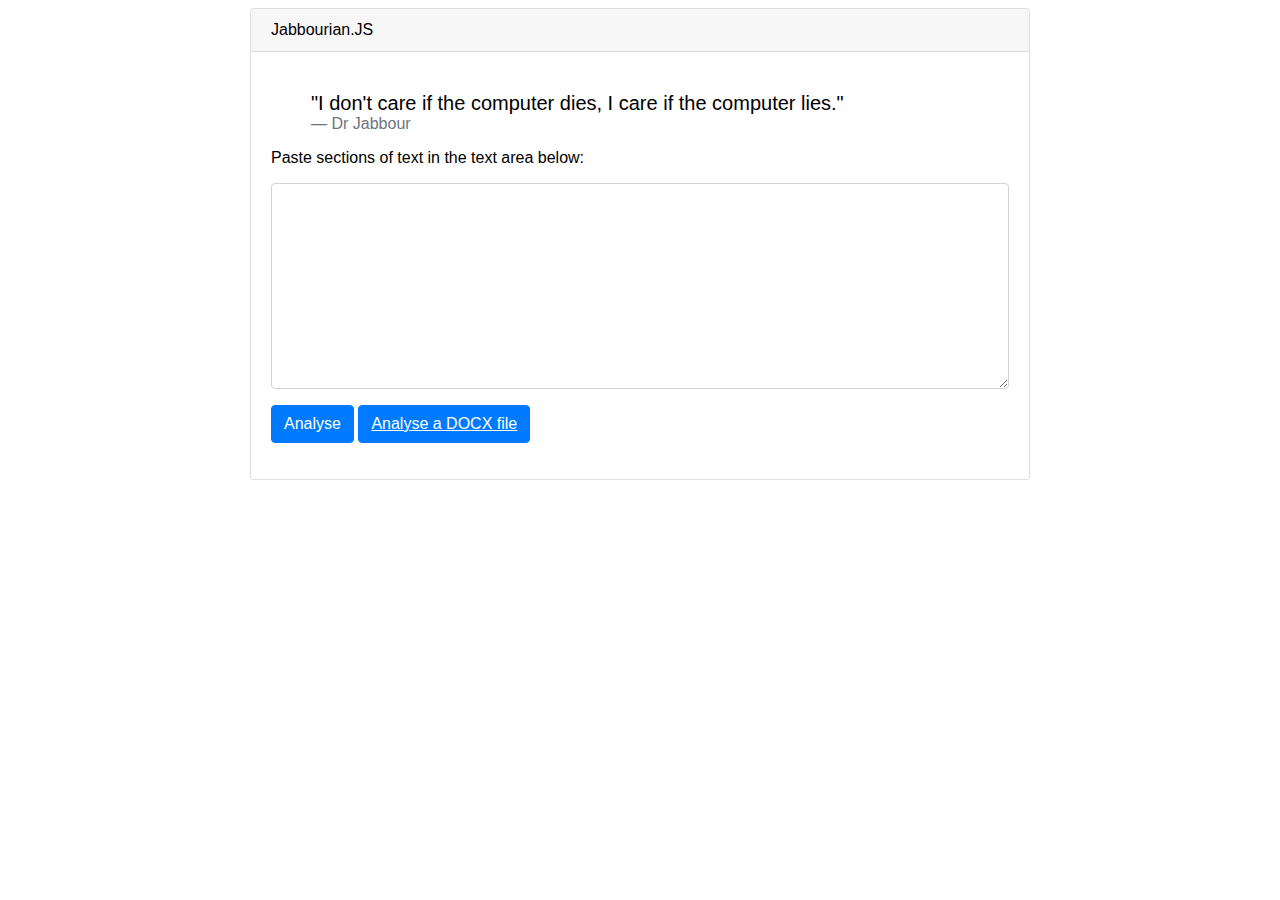
<file: index.html>
<html>
  <head>
    <title>Jabbourian.JS</title>
    <link rel="stylesheet" href="css/app.css"/>
  </head>
  <body>
    <div class="container" id="start">
      <div class="row justify-content-center">
        <div class="col-md-8">
          <div class="card">
            <div class="card-header">Jabbourian.JS</div>                        
            <div class="card-body">
              <blockquote class="blockquote">
                <p class="mb-0">"I don't care if the computer dies, I care if the computer lies."</p>  
                <footer class="blockquote-footer">Dr Jabbour</footer>
              </blockquote>
              <p>Paste sections of text in the text area below:</p>
              <textarea id="essay" class="form-control" rows="8"></textarea>
              <p><button class="btn btn-primary" onclick="checkText(document.getElementById('essay').value)">Analyse</button> <a href="docx-analyser/index.html" class="btn btn-primary">Analyse a DOCX file</a></p>
            </div>
          </div>
        </div>
      </div>
    </div>
    <div class="container" style="display: none;" id="end">
        <div class="row justify-content-center">
          <div class="col-md-8">
            <div class="card">
              <div class="card-header">Jabbourian.JS Result </div>                        
              <div class="card-body">
                <div class="text-center" style="margin-bottom: 10px;">
                  <button class="btn btn-outline-info" onclick="window.location.reload(false); ">Check Another Section</button> <button class="btn btn-outline-warning" id="score"></button>
                </div>
                <div id="result" spellcheck="true" contenteditable="true">Checking your work...</div>
              </div>
            </div>
          </div>
        </div>
    </div>
    <div class= "alert alert-danger" id="violation" style="position: fixed; margin-left: 20px; top:20px; right:20px; display: none;">Hello</div>
    <script src="js/jabbourian.js"></script>
  </body>
</html>
</file>
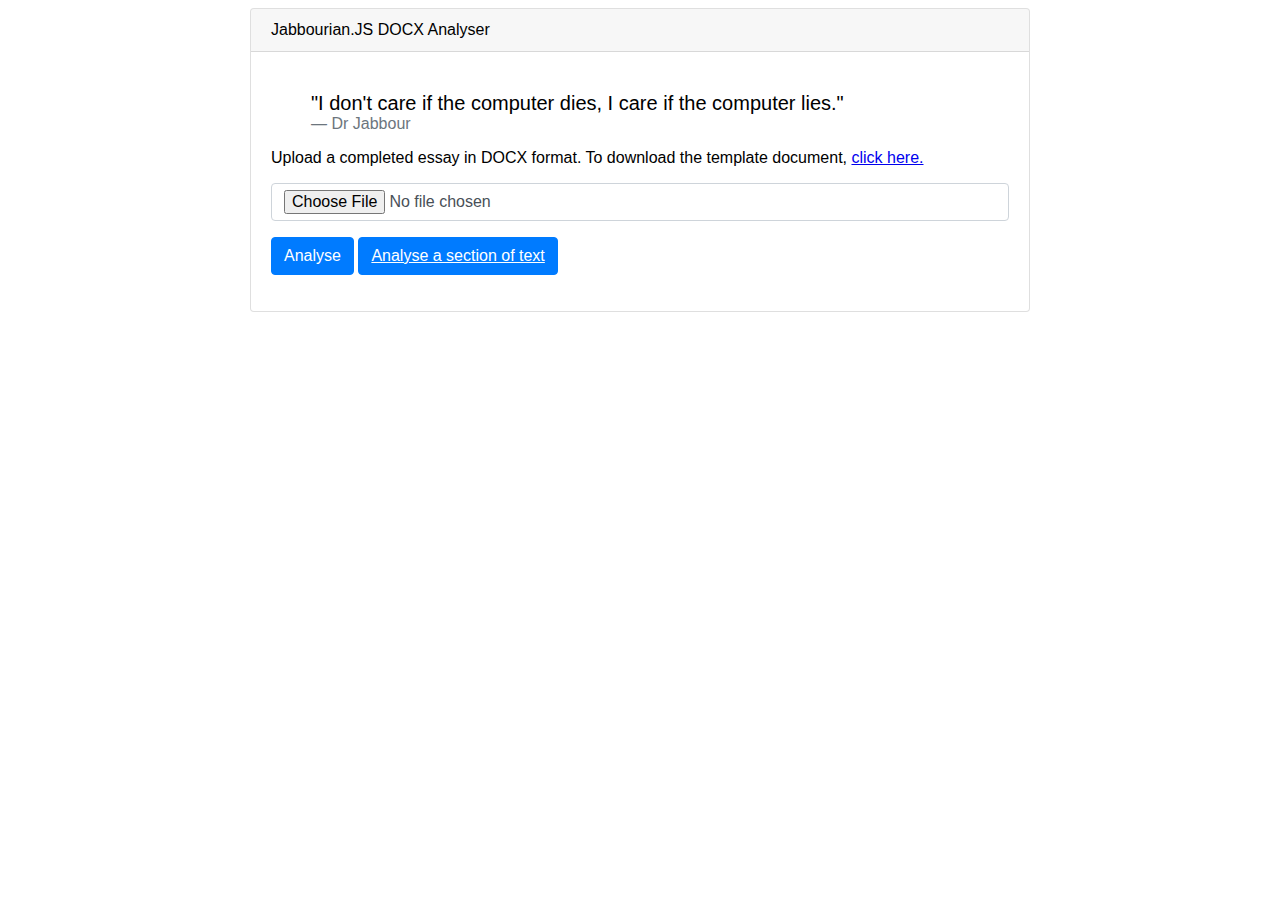
<file: docx-analyser/index.html>
<html>
  <head>
    <title>Jabbourian.JS</title>
    <link rel="stylesheet" href="../css/app.css"/>
  </head>
  <body>
    <div class="container" id="start">
      <div class="row justify-content-center">
        <div class="col-md-8">
          <div class="card">
            <div class="card-header">Jabbourian.JS DOCX Analyser</div>                        
            <div class="card-body">
              <blockquote class="blockquote">
                <p class="mb-0">"I don't care if the computer dies, I care if the computer lies."</p>  
                <footer class="blockquote-footer">Dr Jabbour</footer>
              </blockquote>
              <p>Upload a completed essay in DOCX format. To download the template document, <a href="assets/WEEKn-SURNAME-FIRSTNAME.docx">click here.</a></p>
              <input type="file" id="essay" class="form-control"/>
              <p><button class="btn btn-primary" onclick="checkDOCX(document.getElementById('essay').files[0])">Analyse</button> <a href="../index.html" class="btn btn-primary">Analyse a section of text</a></p>
            </div>
          </div>
        </div>
      </div>
    </div>
    <div class="container" style="display: none;" id="end">
        <div class="row justify-content-center">
          <div class="col-md-8">
            <div class="card">
              <div class="card-header">Jabbourian.JS Result </div>                        
              <div class="card-body">
                <div class="text-center" style="margin-bottom: 10px;">
                  <button class="btn btn-outline-info" onclick="window.location.reload(false); ">Check Another Document</button> <button class="btn btn-outline-warning" id="score"></button>
                </div>
                <div id ="structureBox"></div>
                <div id="result" spellcheck="true" contenteditable="true">Checking your work...</div>
              </div>
            </div>
          </div>
        </div>
    </div>
    <div class= "alert alert-danger" id="violation" style="position: fixed; top:20px; right:20px; margin-left:20px; display: none;">Hello</div>
    <script src="../js/mammoth.js"></script><script src="../js/jabbourian.js"></script>
  </body>
</html>
</file>
<file: css/app.css>
/*
We only import the modules we need, saving size within app.css, keeping traffic light
*/
.card {
  position: relative;
  display: flex;
  flex-direction: column;
  min-width: 0;
  word-wrap: break-word;
  background-color: #fff;
  background-clip: border-box;
  border: 1px solid rgba(0, 0, 0, 0.125);
  border-radius: 0.25rem; }
  .card > hr {
    margin-right: 0;
    margin-left: 0; }
  .card > .list-group {
    border-top: inherit;
    border-bottom: inherit; }
    .card > .list-group:first-child {
      border-top-width: 0;
      border-top-left-radius: calc(0.25rem - 1px);
      border-top-right-radius: calc(0.25rem - 1px); }
    .card > .list-group:last-child {
      border-bottom-width: 0;
      border-bottom-right-radius: calc(0.25rem - 1px);
      border-bottom-left-radius: calc(0.25rem - 1px); }

.card-body {
  flex: 1 1 auto;
  min-height: 1px;
  padding: 1.25rem; }

.card-title {
  margin-bottom: 0.75rem; }

.card-subtitle {
  margin-top: -0.375rem;
  margin-bottom: 0; }

.card-text:last-child {
  margin-bottom: 0; }

.card-link:hover {
  text-decoration: none; }

.card-link + .card-link {
  margin-left: 1.25rem; }

.card-header {
  padding: 0.75rem 1.25rem;
  margin-bottom: 0;
  background-color: rgba(0, 0, 0, 0.03);
  border-bottom: 1px solid rgba(0, 0, 0, 0.125); }
  .card-header:first-child {
    border-radius: calc(0.25rem - 1px) calc(0.25rem - 1px) 0 0; }
  .card-header + .list-group .list-group-item:first-child {
    border-top: 0; }

.card-footer {
  padding: 0.75rem 1.25rem;
  background-color: rgba(0, 0, 0, 0.03);
  border-top: 1px solid rgba(0, 0, 0, 0.125); }
  .card-footer:last-child {
    border-radius: 0 0 calc(0.25rem - 1px) calc(0.25rem - 1px); }

.card-header-tabs {
  margin-right: -0.625rem;
  margin-bottom: -0.75rem;
  margin-left: -0.625rem;
  border-bottom: 0; }

.card-header-pills {
  margin-right: -0.625rem;
  margin-left: -0.625rem; }

.card-img-overlay {
  position: absolute;
  top: 0;
  right: 0;
  bottom: 0;
  left: 0;
  padding: 1.25rem; }

.card-img,
.card-img-top,
.card-img-bottom {
  flex-shrink: 0;
  width: 100%; }

.card-img,
.card-img-top {
  border-top-left-radius: calc(0.25rem - 1px);
  border-top-right-radius: calc(0.25rem - 1px); }

.card-img,
.card-img-bottom {
  border-bottom-right-radius: calc(0.25rem - 1px);
  border-bottom-left-radius: calc(0.25rem - 1px); }

.card-deck .card {
  margin-bottom: 15px; }

@media (min-width: 576px) {
  .card-deck {
    display: flex;
    flex-flow: row wrap;
    margin-right: -15px;
    margin-left: -15px; }
    .card-deck .card {
      flex: 1 0 0%;
      margin-right: 15px;
      margin-bottom: 0;
      margin-left: 15px; } }

.card-group > .card {
  margin-bottom: 15px; }

@media (min-width: 576px) {
  .card-group {
    display: flex;
    flex-flow: row wrap; }
    .card-group > .card {
      flex: 1 0 0%;
      margin-bottom: 0; }
      .card-group > .card + .card {
        margin-left: 0;
        border-left: 0; }
      .card-group > .card:not(:last-child) {
        border-top-right-radius: 0;
        border-bottom-right-radius: 0; }
        .card-group > .card:not(:last-child) .card-img-top,
        .card-group > .card:not(:last-child) .card-header {
          border-top-right-radius: 0; }
        .card-group > .card:not(:last-child) .card-img-bottom,
        .card-group > .card:not(:last-child) .card-footer {
          border-bottom-right-radius: 0; }
      .card-group > .card:not(:first-child) {
        border-top-left-radius: 0;
        border-bottom-left-radius: 0; }
        .card-group > .card:not(:first-child) .card-img-top,
        .card-group > .card:not(:first-child) .card-header {
          border-top-left-radius: 0; }
        .card-group > .card:not(:first-child) .card-img-bottom,
        .card-group > .card:not(:first-child) .card-footer {
          border-bottom-left-radius: 0; } }

.card-columns .card {
  margin-bottom: 0.75rem; }

@media (min-width: 576px) {
  .card-columns {
    column-count: 3;
    column-gap: 1.25rem;
    orphans: 1;
    widows: 1; }
    .card-columns .card {
      display: inline-block;
      width: 100%; } }

.accordion > .card {
  overflow: hidden; }
  .accordion > .card:not(:last-of-type) {
    border-bottom: 0;
    border-bottom-right-radius: 0;
    border-bottom-left-radius: 0; }
  .accordion > .card:not(:first-of-type) {
    border-top-left-radius: 0;
    border-top-right-radius: 0; }
  .accordion > .card > .card-header {
    border-radius: 0;
    margin-bottom: -1px; }

.container {
  width: 100%;
  padding-right: 15px;
  padding-left: 15px;
  margin-right: auto;
  margin-left: auto; }
  @media (min-width: 576px) {
    .container {
      max-width: 540px; } }
  @media (min-width: 768px) {
    .container {
      max-width: 720px; } }
  @media (min-width: 992px) {
    .container {
      max-width: 960px; } }
  @media (min-width: 1200px) {
    .container {
      max-width: 1140px; } }

.container-fluid, .container-sm, .container-md, .container-lg, .container-xl {
  width: 100%;
  padding-right: 15px;
  padding-left: 15px;
  margin-right: auto;
  margin-left: auto; }

@media (min-width: 576px) {
  .container, .container-sm {
    max-width: 540px; } }

@media (min-width: 768px) {
  .container, .container-sm, .container-md {
    max-width: 720px; } }

@media (min-width: 992px) {
  .container, .container-sm, .container-md, .container-lg {
    max-width: 960px; } }

@media (min-width: 1200px) {
  .container, .container-sm, .container-md, .container-lg, .container-xl {
    max-width: 1140px; } }

.row {
  display: flex;
  flex-wrap: wrap;
  margin-right: -15px;
  margin-left: -15px; }

.no-gutters {
  margin-right: 0;
  margin-left: 0; }
  .no-gutters > .col,
  .no-gutters > [class*="col-"] {
    padding-right: 0;
    padding-left: 0; }

.col-1, .col-2, .col-3, .col-4, .col-5, .col-6, .col-7, .col-8, .col-9, .col-10, .col-11, .col-12, .col,
.col-auto, .col-sm-1, .col-sm-2, .col-sm-3, .col-sm-4, .col-sm-5, .col-sm-6, .col-sm-7, .col-sm-8, .col-sm-9, .col-sm-10, .col-sm-11, .col-sm-12, .col-sm,
.col-sm-auto, .col-md-1, .col-md-2, .col-md-3, .col-md-4, .col-md-5, .col-md-6, .col-md-7, .col-md-8, .col-md-9, .col-md-10, .col-md-11, .col-md-12, .col-md,
.col-md-auto, .col-lg-1, .col-lg-2, .col-lg-3, .col-lg-4, .col-lg-5, .col-lg-6, .col-lg-7, .col-lg-8, .col-lg-9, .col-lg-10, .col-lg-11, .col-lg-12, .col-lg,
.col-lg-auto, .col-xl-1, .col-xl-2, .col-xl-3, .col-xl-4, .col-xl-5, .col-xl-6, .col-xl-7, .col-xl-8, .col-xl-9, .col-xl-10, .col-xl-11, .col-xl-12, .col-xl,
.col-xl-auto {
  position: relative;
  width: 100%;
  padding-right: 15px;
  padding-left: 15px; }

.col {
  flex-basis: 0;
  flex-grow: 1;
  min-width: 0;
  max-width: 100%; }

.row-cols-1 > * {
  flex: 0 0 100%;
  max-width: 100%; }

.row-cols-2 > * {
  flex: 0 0 50%;
  max-width: 50%; }

.row-cols-3 > * {
  flex: 0 0 33.33333%;
  max-width: 33.33333%; }

.row-cols-4 > * {
  flex: 0 0 25%;
  max-width: 25%; }

.row-cols-5 > * {
  flex: 0 0 20%;
  max-width: 20%; }

.row-cols-6 > * {
  flex: 0 0 16.66667%;
  max-width: 16.66667%; }

.col-auto {
  flex: 0 0 auto;
  width: auto;
  max-width: 100%; }

.col-1 {
  flex: 0 0 8.33333%;
  max-width: 8.33333%; }

.col-2 {
  flex: 0 0 16.66667%;
  max-width: 16.66667%; }

.col-3 {
  flex: 0 0 25%;
  max-width: 25%; }

.col-4 {
  flex: 0 0 33.33333%;
  max-width: 33.33333%; }

.col-5 {
  flex: 0 0 41.66667%;
  max-width: 41.66667%; }

.col-6 {
  flex: 0 0 50%;
  max-width: 50%; }

.col-7 {
  flex: 0 0 58.33333%;
  max-width: 58.33333%; }

.col-8 {
  flex: 0 0 66.66667%;
  max-width: 66.66667%; }

.col-9 {
  flex: 0 0 75%;
  max-width: 75%; }

.col-10 {
  flex: 0 0 83.33333%;
  max-width: 83.33333%; }

.col-11 {
  flex: 0 0 91.66667%;
  max-width: 91.66667%; }

.col-12 {
  flex: 0 0 100%;
  max-width: 100%; }

.order-first {
  order: -1; }

.order-last {
  order: 13; }

.order-0 {
  order: 0; }

.order-1 {
  order: 1; }

.order-2 {
  order: 2; }

.order-3 {
  order: 3; }

.order-4 {
  order: 4; }

.order-5 {
  order: 5; }

.order-6 {
  order: 6; }

.order-7 {
  order: 7; }

.order-8 {
  order: 8; }

.order-9 {
  order: 9; }

.order-10 {
  order: 10; }

.order-11 {
  order: 11; }

.order-12 {
  order: 12; }

.offset-1 {
  margin-left: 8.33333%; }

.offset-2 {
  margin-left: 16.66667%; }

.offset-3 {
  margin-left: 25%; }

.offset-4 {
  margin-left: 33.33333%; }

.offset-5 {
  margin-left: 41.66667%; }

.offset-6 {
  margin-left: 50%; }

.offset-7 {
  margin-left: 58.33333%; }

.offset-8 {
  margin-left: 66.66667%; }

.offset-9 {
  margin-left: 75%; }

.offset-10 {
  margin-left: 83.33333%; }

.offset-11 {
  margin-left: 91.66667%; }

@media (min-width: 576px) {
  .col-sm {
    flex-basis: 0;
    flex-grow: 1;
    min-width: 0;
    max-width: 100%; }
  .row-cols-sm-1 > * {
    flex: 0 0 100%;
    max-width: 100%; }
  .row-cols-sm-2 > * {
    flex: 0 0 50%;
    max-width: 50%; }
  .row-cols-sm-3 > * {
    flex: 0 0 33.33333%;
    max-width: 33.33333%; }
  .row-cols-sm-4 > * {
    flex: 0 0 25%;
    max-width: 25%; }
  .row-cols-sm-5 > * {
    flex: 0 0 20%;
    max-width: 20%; }
  .row-cols-sm-6 > * {
    flex: 0 0 16.66667%;
    max-width: 16.66667%; }
  .col-sm-auto {
    flex: 0 0 auto;
    width: auto;
    max-width: 100%; }
  .col-sm-1 {
    flex: 0 0 8.33333%;
    max-width: 8.33333%; }
  .col-sm-2 {
    flex: 0 0 16.66667%;
    max-width: 16.66667%; }
  .col-sm-3 {
    flex: 0 0 25%;
    max-width: 25%; }
  .col-sm-4 {
    flex: 0 0 33.33333%;
    max-width: 33.33333%; }
  .col-sm-5 {
    flex: 0 0 41.66667%;
    max-width: 41.66667%; }
  .col-sm-6 {
    flex: 0 0 50%;
    max-width: 50%; }
  .col-sm-7 {
    flex: 0 0 58.33333%;
    max-width: 58.33333%; }
  .col-sm-8 {
    flex: 0 0 66.66667%;
    max-width: 66.66667%; }
  .col-sm-9 {
    flex: 0 0 75%;
    max-width: 75%; }
  .col-sm-10 {
    flex: 0 0 83.33333%;
    max-width: 83.33333%; }
  .col-sm-11 {
    flex: 0 0 91.66667%;
    max-width: 91.66667%; }
  .col-sm-12 {
    flex: 0 0 100%;
    max-width: 100%; }
  .order-sm-first {
    order: -1; }
  .order-sm-last {
    order: 13; }
  .order-sm-0 {
    order: 0; }
  .order-sm-1 {
    order: 1; }
  .order-sm-2 {
    order: 2; }
  .order-sm-3 {
    order: 3; }
  .order-sm-4 {
    order: 4; }
  .order-sm-5 {
    order: 5; }
  .order-sm-6 {
    order: 6; }
  .order-sm-7 {
    order: 7; }
  .order-sm-8 {
    order: 8; }
  .order-sm-9 {
    order: 9; }
  .order-sm-10 {
    order: 10; }
  .order-sm-11 {
    order: 11; }
  .order-sm-12 {
    order: 12; }
  .offset-sm-0 {
    margin-left: 0; }
  .offset-sm-1 {
    margin-left: 8.33333%; }
  .offset-sm-2 {
    margin-left: 16.66667%; }
  .offset-sm-3 {
    margin-left: 25%; }
  .offset-sm-4 {
    margin-left: 33.33333%; }
  .offset-sm-5 {
    margin-left: 41.66667%; }
  .offset-sm-6 {
    margin-left: 50%; }
  .offset-sm-7 {
    margin-left: 58.33333%; }
  .offset-sm-8 {
    margin-left: 66.66667%; }
  .offset-sm-9 {
    margin-left: 75%; }
  .offset-sm-10 {
    margin-left: 83.33333%; }
  .offset-sm-11 {
    margin-left: 91.66667%; } }

@media (min-width: 768px) {
  .col-md {
    flex-basis: 0;
    flex-grow: 1;
    min-width: 0;
    max-width: 100%; }
  .row-cols-md-1 > * {
    flex: 0 0 100%;
    max-width: 100%; }
  .row-cols-md-2 > * {
    flex: 0 0 50%;
    max-width: 50%; }
  .row-cols-md-3 > * {
    flex: 0 0 33.33333%;
    max-width: 33.33333%; }
  .row-cols-md-4 > * {
    flex: 0 0 25%;
    max-width: 25%; }
  .row-cols-md-5 > * {
    flex: 0 0 20%;
    max-width: 20%; }
  .row-cols-md-6 > * {
    flex: 0 0 16.66667%;
    max-width: 16.66667%; }
  .col-md-auto {
    flex: 0 0 auto;
    width: auto;
    max-width: 100%; }
  .col-md-1 {
    flex: 0 0 8.33333%;
    max-width: 8.33333%; }
  .col-md-2 {
    flex: 0 0 16.66667%;
    max-width: 16.66667%; }
  .col-md-3 {
    flex: 0 0 25%;
    max-width: 25%; }
  .col-md-4 {
    flex: 0 0 33.33333%;
    max-width: 33.33333%; }
  .col-md-5 {
    flex: 0 0 41.66667%;
    max-width: 41.66667%; }
  .col-md-6 {
    flex: 0 0 50%;
    max-width: 50%; }
  .col-md-7 {
    flex: 0 0 58.33333%;
    max-width: 58.33333%; }
  .col-md-8 {
    flex: 0 0 66.66667%;
    max-width: 66.66667%; }
  .col-md-9 {
    flex: 0 0 75%;
    max-width: 75%; }
  .col-md-10 {
    flex: 0 0 83.33333%;
    max-width: 83.33333%; }
  .col-md-11 {
    flex: 0 0 91.66667%;
    max-width: 91.66667%; }
  .col-md-12 {
    flex: 0 0 100%;
    max-width: 100%; }
  .order-md-first {
    order: -1; }
  .order-md-last {
    order: 13; }
  .order-md-0 {
    order: 0; }
  .order-md-1 {
    order: 1; }
  .order-md-2 {
    order: 2; }
  .order-md-3 {
    order: 3; }
  .order-md-4 {
    order: 4; }
  .order-md-5 {
    order: 5; }
  .order-md-6 {
    order: 6; }
  .order-md-7 {
    order: 7; }
  .order-md-8 {
    order: 8; }
  .order-md-9 {
    order: 9; }
  .order-md-10 {
    order: 10; }
  .order-md-11 {
    order: 11; }
  .order-md-12 {
    order: 12; }
  .offset-md-0 {
    margin-left: 0; }
  .offset-md-1 {
    margin-left: 8.33333%; }
  .offset-md-2 {
    margin-left: 16.66667%; }
  .offset-md-3 {
    margin-left: 25%; }
  .offset-md-4 {
    margin-left: 33.33333%; }
  .offset-md-5 {
    margin-left: 41.66667%; }
  .offset-md-6 {
    margin-left: 50%; }
  .offset-md-7 {
    margin-left: 58.33333%; }
  .offset-md-8 {
    margin-left: 66.66667%; }
  .offset-md-9 {
    margin-left: 75%; }
  .offset-md-10 {
    margin-left: 83.33333%; }
  .offset-md-11 {
    margin-left: 91.66667%; } }

@media (min-width: 992px) {
  .col-lg {
    flex-basis: 0;
    flex-grow: 1;
    min-width: 0;
    max-width: 100%; }
  .row-cols-lg-1 > * {
    flex: 0 0 100%;
    max-width: 100%; }
  .row-cols-lg-2 > * {
    flex: 0 0 50%;
    max-width: 50%; }
  .row-cols-lg-3 > * {
    flex: 0 0 33.33333%;
    max-width: 33.33333%; }
  .row-cols-lg-4 > * {
    flex: 0 0 25%;
    max-width: 25%; }
  .row-cols-lg-5 > * {
    flex: 0 0 20%;
    max-width: 20%; }
  .row-cols-lg-6 > * {
    flex: 0 0 16.66667%;
    max-width: 16.66667%; }
  .col-lg-auto {
    flex: 0 0 auto;
    width: auto;
    max-width: 100%; }
  .col-lg-1 {
    flex: 0 0 8.33333%;
    max-width: 8.33333%; }
  .col-lg-2 {
    flex: 0 0 16.66667%;
    max-width: 16.66667%; }
  .col-lg-3 {
    flex: 0 0 25%;
    max-width: 25%; }
  .col-lg-4 {
    flex: 0 0 33.33333%;
    max-width: 33.33333%; }
  .col-lg-5 {
    flex: 0 0 41.66667%;
    max-width: 41.66667%; }
  .col-lg-6 {
    flex: 0 0 50%;
    max-width: 50%; }
  .col-lg-7 {
    flex: 0 0 58.33333%;
    max-width: 58.33333%; }
  .col-lg-8 {
    flex: 0 0 66.66667%;
    max-width: 66.66667%; }
  .col-lg-9 {
    flex: 0 0 75%;
    max-width: 75%; }
  .col-lg-10 {
    flex: 0 0 83.33333%;
    max-width: 83.33333%; }
  .col-lg-11 {
    flex: 0 0 91.66667%;
    max-width: 91.66667%; }
  .col-lg-12 {
    flex: 0 0 100%;
    max-width: 100%; }
  .order-lg-first {
    order: -1; }
  .order-lg-last {
    order: 13; }
  .order-lg-0 {
    order: 0; }
  .order-lg-1 {
    order: 1; }
  .order-lg-2 {
    order: 2; }
  .order-lg-3 {
    order: 3; }
  .order-lg-4 {
    order: 4; }
  .order-lg-5 {
    order: 5; }
  .order-lg-6 {
    order: 6; }
  .order-lg-7 {
    order: 7; }
  .order-lg-8 {
    order: 8; }
  .order-lg-9 {
    order: 9; }
  .order-lg-10 {
    order: 10; }
  .order-lg-11 {
    order: 11; }
  .order-lg-12 {
    order: 12; }
  .offset-lg-0 {
    margin-left: 0; }
  .offset-lg-1 {
    margin-left: 8.33333%; }
  .offset-lg-2 {
    margin-left: 16.66667%; }
  .offset-lg-3 {
    margin-left: 25%; }
  .offset-lg-4 {
    margin-left: 33.33333%; }
  .offset-lg-5 {
    margin-left: 41.66667%; }
  .offset-lg-6 {
    margin-left: 50%; }
  .offset-lg-7 {
    margin-left: 58.33333%; }
  .offset-lg-8 {
    margin-left: 66.66667%; }
  .offset-lg-9 {
    margin-left: 75%; }
  .offset-lg-10 {
    margin-left: 83.33333%; }
  .offset-lg-11 {
    margin-left: 91.66667%; } }

@media (min-width: 1200px) {
  .col-xl {
    flex-basis: 0;
    flex-grow: 1;
    min-width: 0;
    max-width: 100%; }
  .row-cols-xl-1 > * {
    flex: 0 0 100%;
    max-width: 100%; }
  .row-cols-xl-2 > * {
    flex: 0 0 50%;
    max-width: 50%; }
  .row-cols-xl-3 > * {
    flex: 0 0 33.33333%;
    max-width: 33.33333%; }
  .row-cols-xl-4 > * {
    flex: 0 0 25%;
    max-width: 25%; }
  .row-cols-xl-5 > * {
    flex: 0 0 20%;
    max-width: 20%; }
  .row-cols-xl-6 > * {
    flex: 0 0 16.66667%;
    max-width: 16.66667%; }
  .col-xl-auto {
    flex: 0 0 auto;
    width: auto;
    max-width: 100%; }
  .col-xl-1 {
    flex: 0 0 8.33333%;
    max-width: 8.33333%; }
  .col-xl-2 {
    flex: 0 0 16.66667%;
    max-width: 16.66667%; }
  .col-xl-3 {
    flex: 0 0 25%;
    max-width: 25%; }
  .col-xl-4 {
    flex: 0 0 33.33333%;
    max-width: 33.33333%; }
  .col-xl-5 {
    flex: 0 0 41.66667%;
    max-width: 41.66667%; }
  .col-xl-6 {
    flex: 0 0 50%;
    max-width: 50%; }
  .col-xl-7 {
    flex: 0 0 58.33333%;
    max-width: 58.33333%; }
  .col-xl-8 {
    flex: 0 0 66.66667%;
    max-width: 66.66667%; }
  .col-xl-9 {
    flex: 0 0 75%;
    max-width: 75%; }
  .col-xl-10 {
    flex: 0 0 83.33333%;
    max-width: 83.33333%; }
  .col-xl-11 {
    flex: 0 0 91.66667%;
    max-width: 91.66667%; }
  .col-xl-12 {
    flex: 0 0 100%;
    max-width: 100%; }
  .order-xl-first {
    order: -1; }
  .order-xl-last {
    order: 13; }
  .order-xl-0 {
    order: 0; }
  .order-xl-1 {
    order: 1; }
  .order-xl-2 {
    order: 2; }
  .order-xl-3 {
    order: 3; }
  .order-xl-4 {
    order: 4; }
  .order-xl-5 {
    order: 5; }
  .order-xl-6 {
    order: 6; }
  .order-xl-7 {
    order: 7; }
  .order-xl-8 {
    order: 8; }
  .order-xl-9 {
    order: 9; }
  .order-xl-10 {
    order: 10; }
  .order-xl-11 {
    order: 11; }
  .order-xl-12 {
    order: 12; }
  .offset-xl-0 {
    margin-left: 0; }
  .offset-xl-1 {
    margin-left: 8.33333%; }
  .offset-xl-2 {
    margin-left: 16.66667%; }
  .offset-xl-3 {
    margin-left: 25%; }
  .offset-xl-4 {
    margin-left: 33.33333%; }
  .offset-xl-5 {
    margin-left: 41.66667%; }
  .offset-xl-6 {
    margin-left: 50%; }
  .offset-xl-7 {
    margin-left: 58.33333%; }
  .offset-xl-8 {
    margin-left: 66.66667%; }
  .offset-xl-9 {
    margin-left: 75%; }
  .offset-xl-10 {
    margin-left: 83.33333%; }
  .offset-xl-11 {
    margin-left: 91.66667%; } }

.btn {
  display: inline-block;
  font-weight: 400;
  color: #212529;
  text-align: center;
  vertical-align: middle;
  user-select: none;
  background-color: transparent;
  border: 1px solid transparent;
  padding: 0.375rem 0.75rem;
  font-size: 1rem;
  line-height: 1.5;
  border-radius: 0.25rem;
  transition: color 0.15s ease-in-out, background-color 0.15s ease-in-out, border-color 0.15s ease-in-out, box-shadow 0.15s ease-in-out; }
  @media (prefers-reduced-motion: reduce) {
    .btn {
      transition: none; } }
  .btn:hover {
    color: #212529;
    text-decoration: none; }
  .btn:focus, .btn.focus {
    outline: 0;
    box-shadow: 0 0 0 0.2rem rgba(0, 123, 255, 0.25); }
  .btn.disabled, .btn:disabled {
    opacity: 0.65; }
  .btn:not(:disabled):not(.disabled) {
    cursor: pointer; }

a.btn.disabled,
fieldset:disabled a.btn {
  pointer-events: none; }

.btn-primary {
  color: #fff;
  background-color: #007bff;
  border-color: #007bff; }
  .btn-primary:hover {
    color: #fff;
    background-color: #0069d9;
    border-color: #0062cc; }
  .btn-primary:focus, .btn-primary.focus {
    color: #fff;
    background-color: #0069d9;
    border-color: #0062cc;
    box-shadow: 0 0 0 0.2rem rgba(38, 143, 255, 0.5); }
  .btn-primary.disabled, .btn-primary:disabled {
    color: #fff;
    background-color: #007bff;
    border-color: #007bff; }
  .btn-primary:not(:disabled):not(.disabled):active, .btn-primary:not(:disabled):not(.disabled).active,
  .show > .btn-primary.dropdown-toggle {
    color: #fff;
    background-color: #0062cc;
    border-color: #005cbf; }
    .btn-primary:not(:disabled):not(.disabled):active:focus, .btn-primary:not(:disabled):not(.disabled).active:focus,
    .show > .btn-primary.dropdown-toggle:focus {
      box-shadow: 0 0 0 0.2rem rgba(38, 143, 255, 0.5); }

.btn-secondary {
  color: #fff;
  background-color: #6c757d;
  border-color: #6c757d; }
  .btn-secondary:hover {
    color: #fff;
    background-color: #5a6268;
    border-color: #545b62; }
  .btn-secondary:focus, .btn-secondary.focus {
    color: #fff;
    background-color: #5a6268;
    border-color: #545b62;
    box-shadow: 0 0 0 0.2rem rgba(130, 138, 145, 0.5); }
  .btn-secondary.disabled, .btn-secondary:disabled {
    color: #fff;
    background-color: #6c757d;
    border-color: #6c757d; }
  .btn-secondary:not(:disabled):not(.disabled):active, .btn-secondary:not(:disabled):not(.disabled).active,
  .show > .btn-secondary.dropdown-toggle {
    color: #fff;
    background-color: #545b62;
    border-color: #4e555b; }
    .btn-secondary:not(:disabled):not(.disabled):active:focus, .btn-secondary:not(:disabled):not(.disabled).active:focus,
    .show > .btn-secondary.dropdown-toggle:focus {
      box-shadow: 0 0 0 0.2rem rgba(130, 138, 145, 0.5); }

.btn-success {
  color: #fff;
  background-color: #28a745;
  border-color: #28a745; }
  .btn-success:hover {
    color: #fff;
    background-color: #218838;
    border-color: #1e7e34; }
  .btn-success:focus, .btn-success.focus {
    color: #fff;
    background-color: #218838;
    border-color: #1e7e34;
    box-shadow: 0 0 0 0.2rem rgba(72, 180, 97, 0.5); }
  .btn-success.disabled, .btn-success:disabled {
    color: #fff;
    background-color: #28a745;
    border-color: #28a745; }
  .btn-success:not(:disabled):not(.disabled):active, .btn-success:not(:disabled):not(.disabled).active,
  .show > .btn-success.dropdown-toggle {
    color: #fff;
    background-color: #1e7e34;
    border-color: #1c7430; }
    .btn-success:not(:disabled):not(.disabled):active:focus, .btn-success:not(:disabled):not(.disabled).active:focus,
    .show > .btn-success.dropdown-toggle:focus {
      box-shadow: 0 0 0 0.2rem rgba(72, 180, 97, 0.5); }

.btn-info {
  color: #fff;
  background-color: #17a2b8;
  border-color: #17a2b8; }
  .btn-info:hover {
    color: #fff;
    background-color: #138496;
    border-color: #117a8b; }
  .btn-info:focus, .btn-info.focus {
    color: #fff;
    background-color: #138496;
    border-color: #117a8b;
    box-shadow: 0 0 0 0.2rem rgba(58, 176, 195, 0.5); }
  .btn-info.disabled, .btn-info:disabled {
    color: #fff;
    background-color: #17a2b8;
    border-color: #17a2b8; }
  .btn-info:not(:disabled):not(.disabled):active, .btn-info:not(:disabled):not(.disabled).active,
  .show > .btn-info.dropdown-toggle {
    color: #fff;
    background-color: #117a8b;
    border-color: #10707f; }
    .btn-info:not(:disabled):not(.disabled):active:focus, .btn-info:not(:disabled):not(.disabled).active:focus,
    .show > .btn-info.dropdown-toggle:focus {
      box-shadow: 0 0 0 0.2rem rgba(58, 176, 195, 0.5); }

.btn-warning {
  color: #212529;
  background-color: #ffc107;
  border-color: #ffc107; }
  .btn-warning:hover {
    color: #212529;
    background-color: #e0a800;
    border-color: #d39e00; }
  .btn-warning:focus, .btn-warning.focus {
    color: #212529;
    background-color: #e0a800;
    border-color: #d39e00;
    box-shadow: 0 0 0 0.2rem rgba(222, 170, 12, 0.5); }
  .btn-warning.disabled, .btn-warning:disabled {
    color: #212529;
    background-color: #ffc107;
    border-color: #ffc107; }
  .btn-warning:not(:disabled):not(.disabled):active, .btn-warning:not(:disabled):not(.disabled).active,
  .show > .btn-warning.dropdown-toggle {
    color: #212529;
    background-color: #d39e00;
    border-color: #c69500; }
    .btn-warning:not(:disabled):not(.disabled):active:focus, .btn-warning:not(:disabled):not(.disabled).active:focus,
    .show > .btn-warning.dropdown-toggle:focus {
      box-shadow: 0 0 0 0.2rem rgba(222, 170, 12, 0.5); }

.btn-danger {
  color: #fff;
  background-color: #dc3545;
  border-color: #dc3545; }
  .btn-danger:hover {
    color: #fff;
    background-color: #c82333;
    border-color: #bd2130; }
  .btn-danger:focus, .btn-danger.focus {
    color: #fff;
    background-color: #c82333;
    border-color: #bd2130;
    box-shadow: 0 0 0 0.2rem rgba(225, 83, 97, 0.5); }
  .btn-danger.disabled, .btn-danger:disabled {
    color: #fff;
    background-color: #dc3545;
    border-color: #dc3545; }
  .btn-danger:not(:disabled):not(.disabled):active, .btn-danger:not(:disabled):not(.disabled).active,
  .show > .btn-danger.dropdown-toggle {
    color: #fff;
    background-color: #bd2130;
    border-color: #b21f2d; }
    .btn-danger:not(:disabled):not(.disabled):active:focus, .btn-danger:not(:disabled):not(.disabled).active:focus,
    .show > .btn-danger.dropdown-toggle:focus {
      box-shadow: 0 0 0 0.2rem rgba(225, 83, 97, 0.5); }

.btn-light {
  color: #212529;
  background-color: #f8f9fa;
  border-color: #f8f9fa; }
  .btn-light:hover {
    color: #212529;
    background-color: #e2e6ea;
    border-color: #dae0e5; }
  .btn-light:focus, .btn-light.focus {
    color: #212529;
    background-color: #e2e6ea;
    border-color: #dae0e5;
    box-shadow: 0 0 0 0.2rem rgba(216, 217, 219, 0.5); }
  .btn-light.disabled, .btn-light:disabled {
    color: #212529;
    background-color: #f8f9fa;
    border-color: #f8f9fa; }
  .btn-light:not(:disabled):not(.disabled):active, .btn-light:not(:disabled):not(.disabled).active,
  .show > .btn-light.dropdown-toggle {
    color: #212529;
    background-color: #dae0e5;
    border-color: #d3d9df; }
    .btn-light:not(:disabled):not(.disabled):active:focus, .btn-light:not(:disabled):not(.disabled).active:focus,
    .show > .btn-light.dropdown-toggle:focus {
      box-shadow: 0 0 0 0.2rem rgba(216, 217, 219, 0.5); }

.btn-dark {
  color: #fff;
  background-color: #343a40;
  border-color: #343a40; }
  .btn-dark:hover {
    color: #fff;
    background-color: #23272b;
    border-color: #1d2124; }
  .btn-dark:focus, .btn-dark.focus {
    color: #fff;
    background-color: #23272b;
    border-color: #1d2124;
    box-shadow: 0 0 0 0.2rem rgba(82, 88, 93, 0.5); }
  .btn-dark.disabled, .btn-dark:disabled {
    color: #fff;
    background-color: #343a40;
    border-color: #343a40; }
  .btn-dark:not(:disabled):not(.disabled):active, .btn-dark:not(:disabled):not(.disabled).active,
  .show > .btn-dark.dropdown-toggle {
    color: #fff;
    background-color: #1d2124;
    border-color: #171a1d; }
    .btn-dark:not(:disabled):not(.disabled):active:focus, .btn-dark:not(:disabled):not(.disabled).active:focus,
    .show > .btn-dark.dropdown-toggle:focus {
      box-shadow: 0 0 0 0.2rem rgba(82, 88, 93, 0.5); }

.btn-outline-primary {
  color: #007bff;
  border-color: #007bff; }
  .btn-outline-primary:hover {
    color: #fff;
    background-color: #007bff;
    border-color: #007bff; }
  .btn-outline-primary:focus, .btn-outline-primary.focus {
    box-shadow: 0 0 0 0.2rem rgba(0, 123, 255, 0.5); }
  .btn-outline-primary.disabled, .btn-outline-primary:disabled {
    color: #007bff;
    background-color: transparent; }
  .btn-outline-primary:not(:disabled):not(.disabled):active, .btn-outline-primary:not(:disabled):not(.disabled).active,
  .show > .btn-outline-primary.dropdown-toggle {
    color: #fff;
    background-color: #007bff;
    border-color: #007bff; }
    .btn-outline-primary:not(:disabled):not(.disabled):active:focus, .btn-outline-primary:not(:disabled):not(.disabled).active:focus,
    .show > .btn-outline-primary.dropdown-toggle:focus {
      box-shadow: 0 0 0 0.2rem rgba(0, 123, 255, 0.5); }

.btn-outline-secondary {
  color: #6c757d;
  border-color: #6c757d; }
  .btn-outline-secondary:hover {
    color: #fff;
    background-color: #6c757d;
    border-color: #6c757d; }
  .btn-outline-secondary:focus, .btn-outline-secondary.focus {
    box-shadow: 0 0 0 0.2rem rgba(108, 117, 125, 0.5); }
  .btn-outline-secondary.disabled, .btn-outline-secondary:disabled {
    color: #6c757d;
    background-color: transparent; }
  .btn-outline-secondary:not(:disabled):not(.disabled):active, .btn-outline-secondary:not(:disabled):not(.disabled).active,
  .show > .btn-outline-secondary.dropdown-toggle {
    color: #fff;
    background-color: #6c757d;
    border-color: #6c757d; }
    .btn-outline-secondary:not(:disabled):not(.disabled):active:focus, .btn-outline-secondary:not(:disabled):not(.disabled).active:focus,
    .show > .btn-outline-secondary.dropdown-toggle:focus {
      box-shadow: 0 0 0 0.2rem rgba(108, 117, 125, 0.5); }

.btn-outline-success {
  color: #28a745;
  border-color: #28a745; }
  .btn-outline-success:hover {
    color: #fff;
    background-color: #28a745;
    border-color: #28a745; }
  .btn-outline-success:focus, .btn-outline-success.focus {
    box-shadow: 0 0 0 0.2rem rgba(40, 167, 69, 0.5); }
  .btn-outline-success.disabled, .btn-outline-success:disabled {
    color: #28a745;
    background-color: transparent; }
  .btn-outline-success:not(:disabled):not(.disabled):active, .btn-outline-success:not(:disabled):not(.disabled).active,
  .show > .btn-outline-success.dropdown-toggle {
    color: #fff;
    background-color: #28a745;
    border-color: #28a745; }
    .btn-outline-success:not(:disabled):not(.disabled):active:focus, .btn-outline-success:not(:disabled):not(.disabled).active:focus,
    .show > .btn-outline-success.dropdown-toggle:focus {
      box-shadow: 0 0 0 0.2rem rgba(40, 167, 69, 0.5); }

.btn-outline-info {
  color: #17a2b8;
  border-color: #17a2b8; }
  .btn-outline-info:hover {
    color: #fff;
    background-color: #17a2b8;
    border-color: #17a2b8; }
  .btn-outline-info:focus, .btn-outline-info.focus {
    box-shadow: 0 0 0 0.2rem rgba(23, 162, 184, 0.5); }
  .btn-outline-info.disabled, .btn-outline-info:disabled {
    color: #17a2b8;
    background-color: transparent; }
  .btn-outline-info:not(:disabled):not(.disabled):active, .btn-outline-info:not(:disabled):not(.disabled).active,
  .show > .btn-outline-info.dropdown-toggle {
    color: #fff;
    background-color: #17a2b8;
    border-color: #17a2b8; }
    .btn-outline-info:not(:disabled):not(.disabled):active:focus, .btn-outline-info:not(:disabled):not(.disabled).active:focus,
    .show > .btn-outline-info.dropdown-toggle:focus {
      box-shadow: 0 0 0 0.2rem rgba(23, 162, 184, 0.5); }

.btn-outline-warning {
  color: #ffc107;
  border-color: #ffc107; }
  .btn-outline-warning:hover {
    color: #212529;
    background-color: #ffc107;
    border-color: #ffc107; }
  .btn-outline-warning:focus, .btn-outline-warning.focus {
    box-shadow: 0 0 0 0.2rem rgba(255, 193, 7, 0.5); }
  .btn-outline-warning.disabled, .btn-outline-warning:disabled {
    color: #ffc107;
    background-color: transparent; }
  .btn-outline-warning:not(:disabled):not(.disabled):active, .btn-outline-warning:not(:disabled):not(.disabled).active,
  .show > .btn-outline-warning.dropdown-toggle {
    color: #212529;
    background-color: #ffc107;
    border-color: #ffc107; }
    .btn-outline-warning:not(:disabled):not(.disabled):active:focus, .btn-outline-warning:not(:disabled):not(.disabled).active:focus,
    .show > .btn-outline-warning.dropdown-toggle:focus {
      box-shadow: 0 0 0 0.2rem rgba(255, 193, 7, 0.5); }

.btn-outline-danger {
  color: #dc3545;
  border-color: #dc3545; }
  .btn-outline-danger:hover {
    color: #fff;
    background-color: #dc3545;
    border-color: #dc3545; }
  .btn-outline-danger:focus, .btn-outline-danger.focus {
    box-shadow: 0 0 0 0.2rem rgba(220, 53, 69, 0.5); }
  .btn-outline-danger.disabled, .btn-outline-danger:disabled {
    color: #dc3545;
    background-color: transparent; }
  .btn-outline-danger:not(:disabled):not(.disabled):active, .btn-outline-danger:not(:disabled):not(.disabled).active,
  .show > .btn-outline-danger.dropdown-toggle {
    color: #fff;
    background-color: #dc3545;
    border-color: #dc3545; }
    .btn-outline-danger:not(:disabled):not(.disabled):active:focus, .btn-outline-danger:not(:disabled):not(.disabled).active:focus,
    .show > .btn-outline-danger.dropdown-toggle:focus {
      box-shadow: 0 0 0 0.2rem rgba(220, 53, 69, 0.5); }

.btn-outline-light {
  color: #f8f9fa;
  border-color: #f8f9fa; }
  .btn-outline-light:hover {
    color: #212529;
    background-color: #f8f9fa;
    border-color: #f8f9fa; }
  .btn-outline-light:focus, .btn-outline-light.focus {
    box-shadow: 0 0 0 0.2rem rgba(248, 249, 250, 0.5); }
  .btn-outline-light.disabled, .btn-outline-light:disabled {
    color: #f8f9fa;
    background-color: transparent; }
  .btn-outline-light:not(:disabled):not(.disabled):active, .btn-outline-light:not(:disabled):not(.disabled).active,
  .show > .btn-outline-light.dropdown-toggle {
    color: #212529;
    background-color: #f8f9fa;
    border-color: #f8f9fa; }
    .btn-outline-light:not(:disabled):not(.disabled):active:focus, .btn-outline-light:not(:disabled):not(.disabled).active:focus,
    .show > .btn-outline-light.dropdown-toggle:focus {
      box-shadow: 0 0 0 0.2rem rgba(248, 249, 250, 0.5); }

.btn-outline-dark {
  color: #343a40;
  border-color: #343a40; }
  .btn-outline-dark:hover {
    color: #fff;
    background-color: #343a40;
    border-color: #343a40; }
  .btn-outline-dark:focus, .btn-outline-dark.focus {
    box-shadow: 0 0 0 0.2rem rgba(52, 58, 64, 0.5); }
  .btn-outline-dark.disabled, .btn-outline-dark:disabled {
    color: #343a40;
    background-color: transparent; }
  .btn-outline-dark:not(:disabled):not(.disabled):active, .btn-outline-dark:not(:disabled):not(.disabled).active,
  .show > .btn-outline-dark.dropdown-toggle {
    color: #fff;
    background-color: #343a40;
    border-color: #343a40; }
    .btn-outline-dark:not(:disabled):not(.disabled):active:focus, .btn-outline-dark:not(:disabled):not(.disabled).active:focus,
    .show > .btn-outline-dark.dropdown-toggle:focus {
      box-shadow: 0 0 0 0.2rem rgba(52, 58, 64, 0.5); }

.btn-link {
  font-weight: 400;
  color: #007bff;
  text-decoration: none; }
  .btn-link:hover {
    color: #0056b3;
    text-decoration: underline; }
  .btn-link:focus, .btn-link.focus {
    text-decoration: underline; }
  .btn-link:disabled, .btn-link.disabled {
    color: #6c757d;
    pointer-events: none; }

.btn-lg {
  padding: 0.5rem 1rem;
  font-size: 1.25rem;
  line-height: 1.5;
  border-radius: 0.3rem; }

.btn-sm {
  padding: 0.25rem 0.5rem;
  font-size: 0.875rem;
  line-height: 1.5;
  border-radius: 0.2rem; }

.btn-block {
  display: block;
  width: 100%; }
  .btn-block + .btn-block {
    margin-top: 0.5rem; }

input[type="submit"].btn-block,
input[type="reset"].btn-block,
input[type="button"].btn-block {
  width: 100%; }

.form-control {
  display: block;
  width: 100%;
  height: calc(1.5em + 0.75rem + 2px);
  padding: 0.375rem 0.75rem;
  font-size: 1rem;
  font-weight: 400;
  line-height: 1.5;
  color: #495057;
  background-color: #fff;
  background-clip: padding-box;
  border: 1px solid #ced4da;
  border-radius: 0.25rem;
  transition: border-color 0.15s ease-in-out, box-shadow 0.15s ease-in-out; }
  @media (prefers-reduced-motion: reduce) {
    .form-control {
      transition: none; } }
  .form-control::-ms-expand {
    background-color: transparent;
    border: 0; }
  .form-control:-moz-focusring {
    color: transparent;
    text-shadow: 0 0 0 #495057; }
  .form-control:focus {
    color: #495057;
    background-color: #fff;
    border-color: #80bdff;
    outline: 0;
    box-shadow: 0 0 0 0.2rem rgba(0, 123, 255, 0.25); }
  .form-control::placeholder {
    color: #6c757d;
    opacity: 1; }
  .form-control:disabled, .form-control[readonly] {
    background-color: #e9ecef;
    opacity: 1; }

input[type="date"].form-control,
input[type="time"].form-control,
input[type="datetime-local"].form-control,
input[type="month"].form-control {
  appearance: none; }

select.form-control:focus::-ms-value {
  color: #495057;
  background-color: #fff; }

.form-control-file,
.form-control-range {
  display: block;
  width: 100%; }

.col-form-label {
  padding-top: calc(0.375rem + 1px);
  padding-bottom: calc(0.375rem + 1px);
  margin-bottom: 0;
  font-size: inherit;
  line-height: 1.5; }

.col-form-label-lg {
  padding-top: calc(0.5rem + 1px);
  padding-bottom: calc(0.5rem + 1px);
  font-size: 1.25rem;
  line-height: 1.5; }

.col-form-label-sm {
  padding-top: calc(0.25rem + 1px);
  padding-bottom: calc(0.25rem + 1px);
  font-size: 0.875rem;
  line-height: 1.5; }

.form-control-plaintext {
  display: block;
  width: 100%;
  padding: 0.375rem 0;
  margin-bottom: 0;
  font-size: 1rem;
  line-height: 1.5;
  color: #212529;
  background-color: transparent;
  border: solid transparent;
  border-width: 1px 0; }
  .form-control-plaintext.form-control-sm, .form-control-plaintext.form-control-lg {
    padding-right: 0;
    padding-left: 0; }

.form-control-sm {
  height: calc(1.5em + 0.5rem + 2px);
  padding: 0.25rem 0.5rem;
  font-size: 0.875rem;
  line-height: 1.5;
  border-radius: 0.2rem; }

.form-control-lg {
  height: calc(1.5em + 1rem + 2px);
  padding: 0.5rem 1rem;
  font-size: 1.25rem;
  line-height: 1.5;
  border-radius: 0.3rem; }

select.form-control[size], select.form-control[multiple] {
  height: auto; }

textarea.form-control {
  height: auto; }

.form-group {
  margin-bottom: 1rem; }

.form-text {
  display: block;
  margin-top: 0.25rem; }

.form-row {
  display: flex;
  flex-wrap: wrap;
  margin-right: -5px;
  margin-left: -5px; }
  .form-row > .col,
  .form-row > [class*="col-"] {
    padding-right: 5px;
    padding-left: 5px; }

.form-check {
  position: relative;
  display: block;
  padding-left: 1.25rem; }

.form-check-input {
  position: absolute;
  margin-top: 0.3rem;
  margin-left: -1.25rem; }
  .form-check-input[disabled] ~ .form-check-label,
  .form-check-input:disabled ~ .form-check-label {
    color: #6c757d; }

.form-check-label {
  margin-bottom: 0; }

.form-check-inline {
  display: inline-flex;
  align-items: center;
  padding-left: 0;
  margin-right: 0.75rem; }
  .form-check-inline .form-check-input {
    position: static;
    margin-top: 0;
    margin-right: 0.3125rem;
    margin-left: 0; }

.valid-feedback {
  display: none;
  width: 100%;
  margin-top: 0.25rem;
  font-size: 80%;
  color: #28a745; }

.valid-tooltip {
  position: absolute;
  top: 100%;
  z-index: 5;
  display: none;
  max-width: 100%;
  padding: 0.25rem 0.5rem;
  margin-top: .1rem;
  font-size: 0.875rem;
  line-height: 1.5;
  color: #fff;
  background-color: rgba(40, 167, 69, 0.9);
  border-radius: 0.25rem; }

.was-validated :valid ~ .valid-feedback,
.was-validated :valid ~ .valid-tooltip,
.is-valid ~ .valid-feedback,
.is-valid ~ .valid-tooltip {
  display: block; }

.was-validated .form-control:valid, .form-control.is-valid {
  border-color: #28a745;
  padding-right: calc(1.5em + 0.75rem);
  background-image: url("data:image/svg+xml,%3csvg xmlns='http://www.w3.org/2000/svg' width='8' height='8' viewBox='0 0 8 8'%3e%3cpath fill='%2328a745' d='M2.3 6.73L.6 4.53c-.4-1.04.46-1.4 1.1-.8l1.1 1.4 3.4-3.8c.6-.63 1.6-.27 1.2.7l-4 4.6c-.43.5-.8.4-1.1.1z'/%3e%3c/svg%3e");
  background-repeat: no-repeat;
  background-position: right calc(0.375em + 0.1875rem) center;
  background-size: calc(0.75em + 0.375rem) calc(0.75em + 0.375rem); }
  .was-validated .form-control:valid:focus, .form-control.is-valid:focus {
    border-color: #28a745;
    box-shadow: 0 0 0 0.2rem rgba(40, 167, 69, 0.25); }

.was-validated textarea.form-control:valid, textarea.form-control.is-valid {
  padding-right: calc(1.5em + 0.75rem);
  background-position: top calc(0.375em + 0.1875rem) right calc(0.375em + 0.1875rem); }

.was-validated .custom-select:valid, .custom-select.is-valid {
  border-color: #28a745;
  padding-right: calc(0.75em + 2.3125rem);
  background: url("data:image/svg+xml,%3csvg xmlns='http://www.w3.org/2000/svg' width='4' height='5' viewBox='0 0 4 5'%3e%3cpath fill='%23343a40' d='M2 0L0 2h4zm0 5L0 3h4z'/%3e%3c/svg%3e") no-repeat right 0.75rem center/8px 10px, url("data:image/svg+xml,%3csvg xmlns='http://www.w3.org/2000/svg' width='8' height='8' viewBox='0 0 8 8'%3e%3cpath fill='%2328a745' d='M2.3 6.73L.6 4.53c-.4-1.04.46-1.4 1.1-.8l1.1 1.4 3.4-3.8c.6-.63 1.6-.27 1.2.7l-4 4.6c-.43.5-.8.4-1.1.1z'/%3e%3c/svg%3e") #fff no-repeat center right 1.75rem/calc(0.75em + 0.375rem) calc(0.75em + 0.375rem); }
  .was-validated .custom-select:valid:focus, .custom-select.is-valid:focus {
    border-color: #28a745;
    box-shadow: 0 0 0 0.2rem rgba(40, 167, 69, 0.25); }

.was-validated .form-check-input:valid ~ .form-check-label, .form-check-input.is-valid ~ .form-check-label {
  color: #28a745; }

.was-validated .form-check-input:valid ~ .valid-feedback,
.was-validated .form-check-input:valid ~ .valid-tooltip, .form-check-input.is-valid ~ .valid-feedback,
.form-check-input.is-valid ~ .valid-tooltip {
  display: block; }

.was-validated .custom-control-input:valid ~ .custom-control-label, .custom-control-input.is-valid ~ .custom-control-label {
  color: #28a745; }
  .was-validated .custom-control-input:valid ~ .custom-control-label::before, .custom-control-input.is-valid ~ .custom-control-label::before {
    border-color: #28a745; }

.was-validated .custom-control-input:valid:checked ~ .custom-control-label::before, .custom-control-input.is-valid:checked ~ .custom-control-label::before {
  border-color: #34ce57;
  background-color: #34ce57; }

.was-validated .custom-control-input:valid:focus ~ .custom-control-label::before, .custom-control-input.is-valid:focus ~ .custom-control-label::before {
  box-shadow: 0 0 0 0.2rem rgba(40, 167, 69, 0.25); }

.was-validated .custom-control-input:valid:focus:not(:checked) ~ .custom-control-label::before, .custom-control-input.is-valid:focus:not(:checked) ~ .custom-control-label::before {
  border-color: #28a745; }

.was-validated .custom-file-input:valid ~ .custom-file-label, .custom-file-input.is-valid ~ .custom-file-label {
  border-color: #28a745; }

.was-validated .custom-file-input:valid:focus ~ .custom-file-label, .custom-file-input.is-valid:focus ~ .custom-file-label {
  border-color: #28a745;
  box-shadow: 0 0 0 0.2rem rgba(40, 167, 69, 0.25); }

.invalid-feedback {
  display: none;
  width: 100%;
  margin-top: 0.25rem;
  font-size: 80%;
  color: #dc3545; }

.invalid-tooltip {
  position: absolute;
  top: 100%;
  z-index: 5;
  display: none;
  max-width: 100%;
  padding: 0.25rem 0.5rem;
  margin-top: .1rem;
  font-size: 0.875rem;
  line-height: 1.5;
  color: #fff;
  background-color: rgba(220, 53, 69, 0.9);
  border-radius: 0.25rem; }

.was-validated :invalid ~ .invalid-feedback,
.was-validated :invalid ~ .invalid-tooltip,
.is-invalid ~ .invalid-feedback,
.is-invalid ~ .invalid-tooltip {
  display: block; }

.was-validated .form-control:invalid, .form-control.is-invalid {
  border-color: #dc3545;
  padding-right: calc(1.5em + 0.75rem);
  background-image: url("data:image/svg+xml,%3csvg xmlns='http://www.w3.org/2000/svg' width='12' height='12' fill='none' stroke='%23dc3545' viewBox='0 0 12 12'%3e%3ccircle cx='6' cy='6' r='4.5'/%3e%3cpath stroke-linejoin='round' d='M5.8 3.6h.4L6 6.5z'/%3e%3ccircle cx='6' cy='8.2' r='.6' fill='%23dc3545' stroke='none'/%3e%3c/svg%3e");
  background-repeat: no-repeat;
  background-position: right calc(0.375em + 0.1875rem) center;
  background-size: calc(0.75em + 0.375rem) calc(0.75em + 0.375rem); }
  .was-validated .form-control:invalid:focus, .form-control.is-invalid:focus {
    border-color: #dc3545;
    box-shadow: 0 0 0 0.2rem rgba(220, 53, 69, 0.25); }

.was-validated textarea.form-control:invalid, textarea.form-control.is-invalid {
  padding-right: calc(1.5em + 0.75rem);
  background-position: top calc(0.375em + 0.1875rem) right calc(0.375em + 0.1875rem); }

.was-validated .custom-select:invalid, .custom-select.is-invalid {
  border-color: #dc3545;
  padding-right: calc(0.75em + 2.3125rem);
  background: url("data:image/svg+xml,%3csvg xmlns='http://www.w3.org/2000/svg' width='4' height='5' viewBox='0 0 4 5'%3e%3cpath fill='%23343a40' d='M2 0L0 2h4zm0 5L0 3h4z'/%3e%3c/svg%3e") no-repeat right 0.75rem center/8px 10px, url("data:image/svg+xml,%3csvg xmlns='http://www.w3.org/2000/svg' width='12' height='12' fill='none' stroke='%23dc3545' viewBox='0 0 12 12'%3e%3ccircle cx='6' cy='6' r='4.5'/%3e%3cpath stroke-linejoin='round' d='M5.8 3.6h.4L6 6.5z'/%3e%3ccircle cx='6' cy='8.2' r='.6' fill='%23dc3545' stroke='none'/%3e%3c/svg%3e") #fff no-repeat center right 1.75rem/calc(0.75em + 0.375rem) calc(0.75em + 0.375rem); }
  .was-validated .custom-select:invalid:focus, .custom-select.is-invalid:focus {
    border-color: #dc3545;
    box-shadow: 0 0 0 0.2rem rgba(220, 53, 69, 0.25); }

.was-validated .form-check-input:invalid ~ .form-check-label, .form-check-input.is-invalid ~ .form-check-label {
  color: #dc3545; }

.was-validated .form-check-input:invalid ~ .invalid-feedback,
.was-validated .form-check-input:invalid ~ .invalid-tooltip, .form-check-input.is-invalid ~ .invalid-feedback,
.form-check-input.is-invalid ~ .invalid-tooltip {
  display: block; }

.was-validated .custom-control-input:invalid ~ .custom-control-label, .custom-control-input.is-invalid ~ .custom-control-label {
  color: #dc3545; }
  .was-validated .custom-control-input:invalid ~ .custom-control-label::before, .custom-control-input.is-invalid ~ .custom-control-label::before {
    border-color: #dc3545; }

.was-validated .custom-control-input:invalid:checked ~ .custom-control-label::before, .custom-control-input.is-invalid:checked ~ .custom-control-label::before {
  border-color: #e4606d;
  background-color: #e4606d; }

.was-validated .custom-control-input:invalid:focus ~ .custom-control-label::before, .custom-control-input.is-invalid:focus ~ .custom-control-label::before {
  box-shadow: 0 0 0 0.2rem rgba(220, 53, 69, 0.25); }

.was-validated .custom-control-input:invalid:focus:not(:checked) ~ .custom-control-label::before, .custom-control-input.is-invalid:focus:not(:checked) ~ .custom-control-label::before {
  border-color: #dc3545; }

.was-validated .custom-file-input:invalid ~ .custom-file-label, .custom-file-input.is-invalid ~ .custom-file-label {
  border-color: #dc3545; }

.was-validated .custom-file-input:invalid:focus ~ .custom-file-label, .custom-file-input.is-invalid:focus ~ .custom-file-label {
  border-color: #dc3545;
  box-shadow: 0 0 0 0.2rem rgba(220, 53, 69, 0.25); }

.form-inline {
  display: flex;
  flex-flow: row wrap;
  align-items: center; }
  .form-inline .form-check {
    width: 100%; }
  @media (min-width: 576px) {
    .form-inline label {
      display: flex;
      align-items: center;
      justify-content: center;
      margin-bottom: 0; }
    .form-inline .form-group {
      display: flex;
      flex: 0 0 auto;
      flex-flow: row wrap;
      align-items: center;
      margin-bottom: 0; }
    .form-inline .form-control {
      display: inline-block;
      width: auto;
      vertical-align: middle; }
    .form-inline .form-control-plaintext {
      display: inline-block; }
    .form-inline .input-group,
    .form-inline .custom-select {
      width: auto; }
    .form-inline .form-check {
      display: flex;
      align-items: center;
      justify-content: center;
      width: auto;
      padding-left: 0; }
    .form-inline .form-check-input {
      position: relative;
      flex-shrink: 0;
      margin-top: 0;
      margin-right: 0.25rem;
      margin-left: 0; }
    .form-inline .custom-control {
      align-items: center;
      justify-content: center; }
    .form-inline .custom-control-label {
      margin-bottom: 0; } }

.align-baseline {
  vertical-align: baseline !important; }

.align-top {
  vertical-align: top !important; }

.align-middle {
  vertical-align: middle !important; }

.align-bottom {
  vertical-align: bottom !important; }

.align-text-bottom {
  vertical-align: text-bottom !important; }

.align-text-top {
  vertical-align: text-top !important; }

.bg-primary {
  background-color: #007bff !important; }

a.bg-primary:hover, a.bg-primary:focus,
button.bg-primary:hover,
button.bg-primary:focus {
  background-color: #0062cc !important; }

.bg-secondary {
  background-color: #6c757d !important; }

a.bg-secondary:hover, a.bg-secondary:focus,
button.bg-secondary:hover,
button.bg-secondary:focus {
  background-color: #545b62 !important; }

.bg-success {
  background-color: #28a745 !important; }

a.bg-success:hover, a.bg-success:focus,
button.bg-success:hover,
button.bg-success:focus {
  background-color: #1e7e34 !important; }

.bg-info {
  background-color: #17a2b8 !important; }

a.bg-info:hover, a.bg-info:focus,
button.bg-info:hover,
button.bg-info:focus {
  background-color: #117a8b !important; }

.bg-warning {
  background-color: #ffc107 !important; }

a.bg-warning:hover, a.bg-warning:focus,
button.bg-warning:hover,
button.bg-warning:focus {
  background-color: #d39e00 !important; }

.bg-danger {
  background-color: #dc3545 !important; }

a.bg-danger:hover, a.bg-danger:focus,
button.bg-danger:hover,
button.bg-danger:focus {
  background-color: #bd2130 !important; }

.bg-light {
  background-color: #f8f9fa !important; }

a.bg-light:hover, a.bg-light:focus,
button.bg-light:hover,
button.bg-light:focus {
  background-color: #dae0e5 !important; }

.bg-dark {
  background-color: #343a40 !important; }

a.bg-dark:hover, a.bg-dark:focus,
button.bg-dark:hover,
button.bg-dark:focus {
  background-color: #1d2124 !important; }

.bg-white {
  background-color: #fff !important; }

.bg-transparent {
  background-color: transparent !important; }

.border {
  border: 1px solid #dee2e6 !important; }

.border-top {
  border-top: 1px solid #dee2e6 !important; }

.border-right {
  border-right: 1px solid #dee2e6 !important; }

.border-bottom {
  border-bottom: 1px solid #dee2e6 !important; }

.border-left {
  border-left: 1px solid #dee2e6 !important; }

.border-0 {
  border: 0 !important; }

.border-top-0 {
  border-top: 0 !important; }

.border-right-0 {
  border-right: 0 !important; }

.border-bottom-0 {
  border-bottom: 0 !important; }

.border-left-0 {
  border-left: 0 !important; }

.border-primary {
  border-color: #007bff !important; }

.border-secondary {
  border-color: #6c757d !important; }

.border-success {
  border-color: #28a745 !important; }

.border-info {
  border-color: #17a2b8 !important; }

.border-warning {
  border-color: #ffc107 !important; }

.border-danger {
  border-color: #dc3545 !important; }

.border-light {
  border-color: #f8f9fa !important; }

.border-dark {
  border-color: #343a40 !important; }

.border-white {
  border-color: #fff !important; }

.rounded-sm {
  border-radius: 0.2rem !important; }

.rounded {
  border-radius: 0.25rem !important; }

.rounded-top {
  border-top-left-radius: 0.25rem !important;
  border-top-right-radius: 0.25rem !important; }

.rounded-right {
  border-top-right-radius: 0.25rem !important;
  border-bottom-right-radius: 0.25rem !important; }

.rounded-bottom {
  border-bottom-right-radius: 0.25rem !important;
  border-bottom-left-radius: 0.25rem !important; }

.rounded-left {
  border-top-left-radius: 0.25rem !important;
  border-bottom-left-radius: 0.25rem !important; }

.rounded-lg {
  border-radius: 0.3rem !important; }

.rounded-circle {
  border-radius: 50% !important; }

.rounded-pill {
  border-radius: 50rem !important; }

.rounded-0 {
  border-radius: 0 !important; }

.clearfix::after {
  display: block;
  clear: both;
  content: ""; }

.d-none {
  display: none !important; }

.d-inline {
  display: inline !important; }

.d-inline-block {
  display: inline-block !important; }

.d-block {
  display: block !important; }

.d-table {
  display: table !important; }

.d-table-row {
  display: table-row !important; }

.d-table-cell {
  display: table-cell !important; }

.d-flex {
  display: flex !important; }

.d-inline-flex {
  display: inline-flex !important; }

@media (min-width: 576px) {
  .d-sm-none {
    display: none !important; }
  .d-sm-inline {
    display: inline !important; }
  .d-sm-inline-block {
    display: inline-block !important; }
  .d-sm-block {
    display: block !important; }
  .d-sm-table {
    display: table !important; }
  .d-sm-table-row {
    display: table-row !important; }
  .d-sm-table-cell {
    display: table-cell !important; }
  .d-sm-flex {
    display: flex !important; }
  .d-sm-inline-flex {
    display: inline-flex !important; } }

@media (min-width: 768px) {
  .d-md-none {
    display: none !important; }
  .d-md-inline {
    display: inline !important; }
  .d-md-inline-block {
    display: inline-block !important; }
  .d-md-block {
    display: block !important; }
  .d-md-table {
    display: table !important; }
  .d-md-table-row {
    display: table-row !important; }
  .d-md-table-cell {
    display: table-cell !important; }
  .d-md-flex {
    display: flex !important; }
  .d-md-inline-flex {
    display: inline-flex !important; } }

@media (min-width: 992px) {
  .d-lg-none {
    display: none !important; }
  .d-lg-inline {
    display: inline !important; }
  .d-lg-inline-block {
    display: inline-block !important; }
  .d-lg-block {
    display: block !important; }
  .d-lg-table {
    display: table !important; }
  .d-lg-table-row {
    display: table-row !important; }
  .d-lg-table-cell {
    display: table-cell !important; }
  .d-lg-flex {
    display: flex !important; }
  .d-lg-inline-flex {
    display: inline-flex !important; } }

@media (min-width: 1200px) {
  .d-xl-none {
    display: none !important; }
  .d-xl-inline {
    display: inline !important; }
  .d-xl-inline-block {
    display: inline-block !important; }
  .d-xl-block {
    display: block !important; }
  .d-xl-table {
    display: table !important; }
  .d-xl-table-row {
    display: table-row !important; }
  .d-xl-table-cell {
    display: table-cell !important; }
  .d-xl-flex {
    display: flex !important; }
  .d-xl-inline-flex {
    display: inline-flex !important; } }

@media print {
  .d-print-none {
    display: none !important; }
  .d-print-inline {
    display: inline !important; }
  .d-print-inline-block {
    display: inline-block !important; }
  .d-print-block {
    display: block !important; }
  .d-print-table {
    display: table !important; }
  .d-print-table-row {
    display: table-row !important; }
  .d-print-table-cell {
    display: table-cell !important; }
  .d-print-flex {
    display: flex !important; }
  .d-print-inline-flex {
    display: inline-flex !important; } }

.embed-responsive {
  position: relative;
  display: block;
  width: 100%;
  padding: 0;
  overflow: hidden; }
  .embed-responsive::before {
    display: block;
    content: ""; }
  .embed-responsive .embed-responsive-item,
  .embed-responsive iframe,
  .embed-responsive embed,
  .embed-responsive object,
  .embed-responsive video {
    position: absolute;
    top: 0;
    bottom: 0;
    left: 0;
    width: 100%;
    height: 100%;
    border: 0; }

.embed-responsive-21by9::before {
  padding-top: 42.85714%; }

.embed-responsive-16by9::before {
  padding-top: 56.25%; }

.embed-responsive-4by3::before {
  padding-top: 75%; }

.embed-responsive-1by1::before {
  padding-top: 100%; }

.flex-row {
  flex-direction: row !important; }

.flex-column {
  flex-direction: column !important; }

.flex-row-reverse {
  flex-direction: row-reverse !important; }

.flex-column-reverse {
  flex-direction: column-reverse !important; }

.flex-wrap {
  flex-wrap: wrap !important; }

.flex-nowrap {
  flex-wrap: nowrap !important; }

.flex-wrap-reverse {
  flex-wrap: wrap-reverse !important; }

.flex-fill {
  flex: 1 1 auto !important; }

.flex-grow-0 {
  flex-grow: 0 !important; }

.flex-grow-1 {
  flex-grow: 1 !important; }

.flex-shrink-0 {
  flex-shrink: 0 !important; }

.flex-shrink-1 {
  flex-shrink: 1 !important; }

.justify-content-start {
  justify-content: flex-start !important; }

.justify-content-end {
  justify-content: flex-end !important; }

.justify-content-center {
  justify-content: center !important; }

.justify-content-between {
  justify-content: space-between !important; }

.justify-content-around {
  justify-content: space-around !important; }

.align-items-start {
  align-items: flex-start !important; }

.align-items-end {
  align-items: flex-end !important; }

.align-items-center {
  align-items: center !important; }

.align-items-baseline {
  align-items: baseline !important; }

.align-items-stretch {
  align-items: stretch !important; }

.align-content-start {
  align-content: flex-start !important; }

.align-content-end {
  align-content: flex-end !important; }

.align-content-center {
  align-content: center !important; }

.align-content-between {
  align-content: space-between !important; }

.align-content-around {
  align-content: space-around !important; }

.align-content-stretch {
  align-content: stretch !important; }

.align-self-auto {
  align-self: auto !important; }

.align-self-start {
  align-self: flex-start !important; }

.align-self-end {
  align-self: flex-end !important; }

.align-self-center {
  align-self: center !important; }

.align-self-baseline {
  align-self: baseline !important; }

.align-self-stretch {
  align-self: stretch !important; }

@media (min-width: 576px) {
  .flex-sm-row {
    flex-direction: row !important; }
  .flex-sm-column {
    flex-direction: column !important; }
  .flex-sm-row-reverse {
    flex-direction: row-reverse !important; }
  .flex-sm-column-reverse {
    flex-direction: column-reverse !important; }
  .flex-sm-wrap {
    flex-wrap: wrap !important; }
  .flex-sm-nowrap {
    flex-wrap: nowrap !important; }
  .flex-sm-wrap-reverse {
    flex-wrap: wrap-reverse !important; }
  .flex-sm-fill {
    flex: 1 1 auto !important; }
  .flex-sm-grow-0 {
    flex-grow: 0 !important; }
  .flex-sm-grow-1 {
    flex-grow: 1 !important; }
  .flex-sm-shrink-0 {
    flex-shrink: 0 !important; }
  .flex-sm-shrink-1 {
    flex-shrink: 1 !important; }
  .justify-content-sm-start {
    justify-content: flex-start !important; }
  .justify-content-sm-end {
    justify-content: flex-end !important; }
  .justify-content-sm-center {
    justify-content: center !important; }
  .justify-content-sm-between {
    justify-content: space-between !important; }
  .justify-content-sm-around {
    justify-content: space-around !important; }
  .align-items-sm-start {
    align-items: flex-start !important; }
  .align-items-sm-end {
    align-items: flex-end !important; }
  .align-items-sm-center {
    align-items: center !important; }
  .align-items-sm-baseline {
    align-items: baseline !important; }
  .align-items-sm-stretch {
    align-items: stretch !important; }
  .align-content-sm-start {
    align-content: flex-start !important; }
  .align-content-sm-end {
    align-content: flex-end !important; }
  .align-content-sm-center {
    align-content: center !important; }
  .align-content-sm-between {
    align-content: space-between !important; }
  .align-content-sm-around {
    align-content: space-around !important; }
  .align-content-sm-stretch {
    align-content: stretch !important; }
  .align-self-sm-auto {
    align-self: auto !important; }
  .align-self-sm-start {
    align-self: flex-start !important; }
  .align-self-sm-end {
    align-self: flex-end !important; }
  .align-self-sm-center {
    align-self: center !important; }
  .align-self-sm-baseline {
    align-self: baseline !important; }
  .align-self-sm-stretch {
    align-self: stretch !important; } }

@media (min-width: 768px) {
  .flex-md-row {
    flex-direction: row !important; }
  .flex-md-column {
    flex-direction: column !important; }
  .flex-md-row-reverse {
    flex-direction: row-reverse !important; }
  .flex-md-column-reverse {
    flex-direction: column-reverse !important; }
  .flex-md-wrap {
    flex-wrap: wrap !important; }
  .flex-md-nowrap {
    flex-wrap: nowrap !important; }
  .flex-md-wrap-reverse {
    flex-wrap: wrap-reverse !important; }
  .flex-md-fill {
    flex: 1 1 auto !important; }
  .flex-md-grow-0 {
    flex-grow: 0 !important; }
  .flex-md-grow-1 {
    flex-grow: 1 !important; }
  .flex-md-shrink-0 {
    flex-shrink: 0 !important; }
  .flex-md-shrink-1 {
    flex-shrink: 1 !important; }
  .justify-content-md-start {
    justify-content: flex-start !important; }
  .justify-content-md-end {
    justify-content: flex-end !important; }
  .justify-content-md-center {
    justify-content: center !important; }
  .justify-content-md-between {
    justify-content: space-between !important; }
  .justify-content-md-around {
    justify-content: space-around !important; }
  .align-items-md-start {
    align-items: flex-start !important; }
  .align-items-md-end {
    align-items: flex-end !important; }
  .align-items-md-center {
    align-items: center !important; }
  .align-items-md-baseline {
    align-items: baseline !important; }
  .align-items-md-stretch {
    align-items: stretch !important; }
  .align-content-md-start {
    align-content: flex-start !important; }
  .align-content-md-end {
    align-content: flex-end !important; }
  .align-content-md-center {
    align-content: center !important; }
  .align-content-md-between {
    align-content: space-between !important; }
  .align-content-md-around {
    align-content: space-around !important; }
  .align-content-md-stretch {
    align-content: stretch !important; }
  .align-self-md-auto {
    align-self: auto !important; }
  .align-self-md-start {
    align-self: flex-start !important; }
  .align-self-md-end {
    align-self: flex-end !important; }
  .align-self-md-center {
    align-self: center !important; }
  .align-self-md-baseline {
    align-self: baseline !important; }
  .align-self-md-stretch {
    align-self: stretch !important; } }

@media (min-width: 992px) {
  .flex-lg-row {
    flex-direction: row !important; }
  .flex-lg-column {
    flex-direction: column !important; }
  .flex-lg-row-reverse {
    flex-direction: row-reverse !important; }
  .flex-lg-column-reverse {
    flex-direction: column-reverse !important; }
  .flex-lg-wrap {
    flex-wrap: wrap !important; }
  .flex-lg-nowrap {
    flex-wrap: nowrap !important; }
  .flex-lg-wrap-reverse {
    flex-wrap: wrap-reverse !important; }
  .flex-lg-fill {
    flex: 1 1 auto !important; }
  .flex-lg-grow-0 {
    flex-grow: 0 !important; }
  .flex-lg-grow-1 {
    flex-grow: 1 !important; }
  .flex-lg-shrink-0 {
    flex-shrink: 0 !important; }
  .flex-lg-shrink-1 {
    flex-shrink: 1 !important; }
  .justify-content-lg-start {
    justify-content: flex-start !important; }
  .justify-content-lg-end {
    justify-content: flex-end !important; }
  .justify-content-lg-center {
    justify-content: center !important; }
  .justify-content-lg-between {
    justify-content: space-between !important; }
  .justify-content-lg-around {
    justify-content: space-around !important; }
  .align-items-lg-start {
    align-items: flex-start !important; }
  .align-items-lg-end {
    align-items: flex-end !important; }
  .align-items-lg-center {
    align-items: center !important; }
  .align-items-lg-baseline {
    align-items: baseline !important; }
  .align-items-lg-stretch {
    align-items: stretch !important; }
  .align-content-lg-start {
    align-content: flex-start !important; }
  .align-content-lg-end {
    align-content: flex-end !important; }
  .align-content-lg-center {
    align-content: center !important; }
  .align-content-lg-between {
    align-content: space-between !important; }
  .align-content-lg-around {
    align-content: space-around !important; }
  .align-content-lg-stretch {
    align-content: stretch !important; }
  .align-self-lg-auto {
    align-self: auto !important; }
  .align-self-lg-start {
    align-self: flex-start !important; }
  .align-self-lg-end {
    align-self: flex-end !important; }
  .align-self-lg-center {
    align-self: center !important; }
  .align-self-lg-baseline {
    align-self: baseline !important; }
  .align-self-lg-stretch {
    align-self: stretch !important; } }

@media (min-width: 1200px) {
  .flex-xl-row {
    flex-direction: row !important; }
  .flex-xl-column {
    flex-direction: column !important; }
  .flex-xl-row-reverse {
    flex-direction: row-reverse !important; }
  .flex-xl-column-reverse {
    flex-direction: column-reverse !important; }
  .flex-xl-wrap {
    flex-wrap: wrap !important; }
  .flex-xl-nowrap {
    flex-wrap: nowrap !important; }
  .flex-xl-wrap-reverse {
    flex-wrap: wrap-reverse !important; }
  .flex-xl-fill {
    flex: 1 1 auto !important; }
  .flex-xl-grow-0 {
    flex-grow: 0 !important; }
  .flex-xl-grow-1 {
    flex-grow: 1 !important; }
  .flex-xl-shrink-0 {
    flex-shrink: 0 !important; }
  .flex-xl-shrink-1 {
    flex-shrink: 1 !important; }
  .justify-content-xl-start {
    justify-content: flex-start !important; }
  .justify-content-xl-end {
    justify-content: flex-end !important; }
  .justify-content-xl-center {
    justify-content: center !important; }
  .justify-content-xl-between {
    justify-content: space-between !important; }
  .justify-content-xl-around {
    justify-content: space-around !important; }
  .align-items-xl-start {
    align-items: flex-start !important; }
  .align-items-xl-end {
    align-items: flex-end !important; }
  .align-items-xl-center {
    align-items: center !important; }
  .align-items-xl-baseline {
    align-items: baseline !important; }
  .align-items-xl-stretch {
    align-items: stretch !important; }
  .align-content-xl-start {
    align-content: flex-start !important; }
  .align-content-xl-end {
    align-content: flex-end !important; }
  .align-content-xl-center {
    align-content: center !important; }
  .align-content-xl-between {
    align-content: space-between !important; }
  .align-content-xl-around {
    align-content: space-around !important; }
  .align-content-xl-stretch {
    align-content: stretch !important; }
  .align-self-xl-auto {
    align-self: auto !important; }
  .align-self-xl-start {
    align-self: flex-start !important; }
  .align-self-xl-end {
    align-self: flex-end !important; }
  .align-self-xl-center {
    align-self: center !important; }
  .align-self-xl-baseline {
    align-self: baseline !important; }
  .align-self-xl-stretch {
    align-self: stretch !important; } }

.float-left {
  float: left !important; }

.float-right {
  float: right !important; }

.float-none {
  float: none !important; }

@media (min-width: 576px) {
  .float-sm-left {
    float: left !important; }
  .float-sm-right {
    float: right !important; }
  .float-sm-none {
    float: none !important; } }

@media (min-width: 768px) {
  .float-md-left {
    float: left !important; }
  .float-md-right {
    float: right !important; }
  .float-md-none {
    float: none !important; } }

@media (min-width: 992px) {
  .float-lg-left {
    float: left !important; }
  .float-lg-right {
    float: right !important; }
  .float-lg-none {
    float: none !important; } }

@media (min-width: 1200px) {
  .float-xl-left {
    float: left !important; }
  .float-xl-right {
    float: right !important; }
  .float-xl-none {
    float: none !important; } }

.user-select-all {
  user-select: all !important; }

.user-select-auto {
  user-select: auto !important; }

.user-select-none {
  user-select: none !important; }

.overflow-auto {
  overflow: auto !important; }

.overflow-hidden {
  overflow: hidden !important; }

.position-static {
  position: static !important; }

.position-relative {
  position: relative !important; }

.position-absolute {
  position: absolute !important; }

.position-fixed {
  position: fixed !important; }

.position-sticky {
  position: sticky !important; }

.fixed-top {
  position: fixed;
  top: 0;
  right: 0;
  left: 0;
  z-index: 1030; }

.fixed-bottom {
  position: fixed;
  right: 0;
  bottom: 0;
  left: 0;
  z-index: 1030; }

@supports (position: sticky) {
  .sticky-top {
    position: sticky;
    top: 0;
    z-index: 1020; } }

.sr-only {
  position: absolute;
  width: 1px;
  height: 1px;
  padding: 0;
  margin: -1px;
  overflow: hidden;
  clip: rect(0, 0, 0, 0);
  white-space: nowrap;
  border: 0; }

.sr-only-focusable:active, .sr-only-focusable:focus {
  position: static;
  width: auto;
  height: auto;
  overflow: visible;
  clip: auto;
  white-space: normal; }

.shadow-sm {
  box-shadow: 0 0.125rem 0.25rem rgba(0, 0, 0, 0.075) !important; }

.shadow {
  box-shadow: 0 0.5rem 1rem rgba(0, 0, 0, 0.15) !important; }

.shadow-lg {
  box-shadow: 0 1rem 3rem rgba(0, 0, 0, 0.175) !important; }

.shadow-none {
  box-shadow: none !important; }

.w-25 {
  width: 25% !important; }

.w-50 {
  width: 50% !important; }

.w-75 {
  width: 75% !important; }

.w-100 {
  width: 100% !important; }

.w-auto {
  width: auto !important; }

.h-25 {
  height: 25% !important; }

.h-50 {
  height: 50% !important; }

.h-75 {
  height: 75% !important; }

.h-100 {
  height: 100% !important; }

.h-auto {
  height: auto !important; }

.mw-100 {
  max-width: 100% !important; }

.mh-100 {
  max-height: 100% !important; }

.min-vw-100 {
  min-width: 100vw !important; }

.min-vh-100 {
  min-height: 100vh !important; }

.vw-100 {
  width: 100vw !important; }

.vh-100 {
  height: 100vh !important; }

.m-0 {
  margin: 0 !important; }

.mt-0,
.my-0 {
  margin-top: 0 !important; }

.mr-0,
.mx-0 {
  margin-right: 0 !important; }

.mb-0,
.my-0 {
  margin-bottom: 0 !important; }

.ml-0,
.mx-0 {
  margin-left: 0 !important; }

.m-1 {
  margin: 0.25rem !important; }

.mt-1,
.my-1 {
  margin-top: 0.25rem !important; }

.mr-1,
.mx-1 {
  margin-right: 0.25rem !important; }

.mb-1,
.my-1 {
  margin-bottom: 0.25rem !important; }

.ml-1,
.mx-1 {
  margin-left: 0.25rem !important; }

.m-2 {
  margin: 0.5rem !important; }

.mt-2,
.my-2 {
  margin-top: 0.5rem !important; }

.mr-2,
.mx-2 {
  margin-right: 0.5rem !important; }

.mb-2,
.my-2 {
  margin-bottom: 0.5rem !important; }

.ml-2,
.mx-2 {
  margin-left: 0.5rem !important; }

.m-3 {
  margin: 1rem !important; }

.mt-3,
.my-3 {
  margin-top: 1rem !important; }

.mr-3,
.mx-3 {
  margin-right: 1rem !important; }

.mb-3,
.my-3 {
  margin-bottom: 1rem !important; }

.ml-3,
.mx-3 {
  margin-left: 1rem !important; }

.m-4 {
  margin: 1.5rem !important; }

.mt-4,
.my-4 {
  margin-top: 1.5rem !important; }

.mr-4,
.mx-4 {
  margin-right: 1.5rem !important; }

.mb-4,
.my-4 {
  margin-bottom: 1.5rem !important; }

.ml-4,
.mx-4 {
  margin-left: 1.5rem !important; }

.m-5 {
  margin: 3rem !important; }

.mt-5,
.my-5 {
  margin-top: 3rem !important; }

.mr-5,
.mx-5 {
  margin-right: 3rem !important; }

.mb-5,
.my-5 {
  margin-bottom: 3rem !important; }

.ml-5,
.mx-5 {
  margin-left: 3rem !important; }

.p-0 {
  padding: 0 !important; }

.pt-0,
.py-0 {
  padding-top: 0 !important; }

.pr-0,
.px-0 {
  padding-right: 0 !important; }

.pb-0,
.py-0 {
  padding-bottom: 0 !important; }

.pl-0,
.px-0 {
  padding-left: 0 !important; }

.p-1 {
  padding: 0.25rem !important; }

.pt-1,
.py-1 {
  padding-top: 0.25rem !important; }

.pr-1,
.px-1 {
  padding-right: 0.25rem !important; }

.pb-1,
.py-1 {
  padding-bottom: 0.25rem !important; }

.pl-1,
.px-1 {
  padding-left: 0.25rem !important; }

.p-2 {
  padding: 0.5rem !important; }

.pt-2,
.py-2 {
  padding-top: 0.5rem !important; }

.pr-2,
.px-2 {
  padding-right: 0.5rem !important; }

.pb-2,
.py-2 {
  padding-bottom: 0.5rem !important; }

.pl-2,
.px-2 {
  padding-left: 0.5rem !important; }

.p-3 {
  padding: 1rem !important; }

.pt-3,
.py-3 {
  padding-top: 1rem !important; }

.pr-3,
.px-3 {
  padding-right: 1rem !important; }

.pb-3,
.py-3 {
  padding-bottom: 1rem !important; }

.pl-3,
.px-3 {
  padding-left: 1rem !important; }

.p-4 {
  padding: 1.5rem !important; }

.pt-4,
.py-4 {
  padding-top: 1.5rem !important; }

.pr-4,
.px-4 {
  padding-right: 1.5rem !important; }

.pb-4,
.py-4 {
  padding-bottom: 1.5rem !important; }

.pl-4,
.px-4 {
  padding-left: 1.5rem !important; }

.p-5 {
  padding: 3rem !important; }

.pt-5,
.py-5 {
  padding-top: 3rem !important; }

.pr-5,
.px-5 {
  padding-right: 3rem !important; }

.pb-5,
.py-5 {
  padding-bottom: 3rem !important; }

.pl-5,
.px-5 {
  padding-left: 3rem !important; }

.m-n1 {
  margin: -0.25rem !important; }

.mt-n1,
.my-n1 {
  margin-top: -0.25rem !important; }

.mr-n1,
.mx-n1 {
  margin-right: -0.25rem !important; }

.mb-n1,
.my-n1 {
  margin-bottom: -0.25rem !important; }

.ml-n1,
.mx-n1 {
  margin-left: -0.25rem !important; }

.m-n2 {
  margin: -0.5rem !important; }

.mt-n2,
.my-n2 {
  margin-top: -0.5rem !important; }

.mr-n2,
.mx-n2 {
  margin-right: -0.5rem !important; }

.mb-n2,
.my-n2 {
  margin-bottom: -0.5rem !important; }

.ml-n2,
.mx-n2 {
  margin-left: -0.5rem !important; }

.m-n3 {
  margin: -1rem !important; }

.mt-n3,
.my-n3 {
  margin-top: -1rem !important; }

.mr-n3,
.mx-n3 {
  margin-right: -1rem !important; }

.mb-n3,
.my-n3 {
  margin-bottom: -1rem !important; }

.ml-n3,
.mx-n3 {
  margin-left: -1rem !important; }

.m-n4 {
  margin: -1.5rem !important; }

.mt-n4,
.my-n4 {
  margin-top: -1.5rem !important; }

.mr-n4,
.mx-n4 {
  margin-right: -1.5rem !important; }

.mb-n4,
.my-n4 {
  margin-bottom: -1.5rem !important; }

.ml-n4,
.mx-n4 {
  margin-left: -1.5rem !important; }

.m-n5 {
  margin: -3rem !important; }

.mt-n5,
.my-n5 {
  margin-top: -3rem !important; }

.mr-n5,
.mx-n5 {
  margin-right: -3rem !important; }

.mb-n5,
.my-n5 {
  margin-bottom: -3rem !important; }

.ml-n5,
.mx-n5 {
  margin-left: -3rem !important; }

.m-auto {
  margin: auto !important; }

.mt-auto,
.my-auto {
  margin-top: auto !important; }

.mr-auto,
.mx-auto {
  margin-right: auto !important; }

.mb-auto,
.my-auto {
  margin-bottom: auto !important; }

.ml-auto,
.mx-auto {
  margin-left: auto !important; }

@media (min-width: 576px) {
  .m-sm-0 {
    margin: 0 !important; }
  .mt-sm-0,
  .my-sm-0 {
    margin-top: 0 !important; }
  .mr-sm-0,
  .mx-sm-0 {
    margin-right: 0 !important; }
  .mb-sm-0,
  .my-sm-0 {
    margin-bottom: 0 !important; }
  .ml-sm-0,
  .mx-sm-0 {
    margin-left: 0 !important; }
  .m-sm-1 {
    margin: 0.25rem !important; }
  .mt-sm-1,
  .my-sm-1 {
    margin-top: 0.25rem !important; }
  .mr-sm-1,
  .mx-sm-1 {
    margin-right: 0.25rem !important; }
  .mb-sm-1,
  .my-sm-1 {
    margin-bottom: 0.25rem !important; }
  .ml-sm-1,
  .mx-sm-1 {
    margin-left: 0.25rem !important; }
  .m-sm-2 {
    margin: 0.5rem !important; }
  .mt-sm-2,
  .my-sm-2 {
    margin-top: 0.5rem !important; }
  .mr-sm-2,
  .mx-sm-2 {
    margin-right: 0.5rem !important; }
  .mb-sm-2,
  .my-sm-2 {
    margin-bottom: 0.5rem !important; }
  .ml-sm-2,
  .mx-sm-2 {
    margin-left: 0.5rem !important; }
  .m-sm-3 {
    margin: 1rem !important; }
  .mt-sm-3,
  .my-sm-3 {
    margin-top: 1rem !important; }
  .mr-sm-3,
  .mx-sm-3 {
    margin-right: 1rem !important; }
  .mb-sm-3,
  .my-sm-3 {
    margin-bottom: 1rem !important; }
  .ml-sm-3,
  .mx-sm-3 {
    margin-left: 1rem !important; }
  .m-sm-4 {
    margin: 1.5rem !important; }
  .mt-sm-4,
  .my-sm-4 {
    margin-top: 1.5rem !important; }
  .mr-sm-4,
  .mx-sm-4 {
    margin-right: 1.5rem !important; }
  .mb-sm-4,
  .my-sm-4 {
    margin-bottom: 1.5rem !important; }
  .ml-sm-4,
  .mx-sm-4 {
    margin-left: 1.5rem !important; }
  .m-sm-5 {
    margin: 3rem !important; }
  .mt-sm-5,
  .my-sm-5 {
    margin-top: 3rem !important; }
  .mr-sm-5,
  .mx-sm-5 {
    margin-right: 3rem !important; }
  .mb-sm-5,
  .my-sm-5 {
    margin-bottom: 3rem !important; }
  .ml-sm-5,
  .mx-sm-5 {
    margin-left: 3rem !important; }
  .p-sm-0 {
    padding: 0 !important; }
  .pt-sm-0,
  .py-sm-0 {
    padding-top: 0 !important; }
  .pr-sm-0,
  .px-sm-0 {
    padding-right: 0 !important; }
  .pb-sm-0,
  .py-sm-0 {
    padding-bottom: 0 !important; }
  .pl-sm-0,
  .px-sm-0 {
    padding-left: 0 !important; }
  .p-sm-1 {
    padding: 0.25rem !important; }
  .pt-sm-1,
  .py-sm-1 {
    padding-top: 0.25rem !important; }
  .pr-sm-1,
  .px-sm-1 {
    padding-right: 0.25rem !important; }
  .pb-sm-1,
  .py-sm-1 {
    padding-bottom: 0.25rem !important; }
  .pl-sm-1,
  .px-sm-1 {
    padding-left: 0.25rem !important; }
  .p-sm-2 {
    padding: 0.5rem !important; }
  .pt-sm-2,
  .py-sm-2 {
    padding-top: 0.5rem !important; }
  .pr-sm-2,
  .px-sm-2 {
    padding-right: 0.5rem !important; }
  .pb-sm-2,
  .py-sm-2 {
    padding-bottom: 0.5rem !important; }
  .pl-sm-2,
  .px-sm-2 {
    padding-left: 0.5rem !important; }
  .p-sm-3 {
    padding: 1rem !important; }
  .pt-sm-3,
  .py-sm-3 {
    padding-top: 1rem !important; }
  .pr-sm-3,
  .px-sm-3 {
    padding-right: 1rem !important; }
  .pb-sm-3,
  .py-sm-3 {
    padding-bottom: 1rem !important; }
  .pl-sm-3,
  .px-sm-3 {
    padding-left: 1rem !important; }
  .p-sm-4 {
    padding: 1.5rem !important; }
  .pt-sm-4,
  .py-sm-4 {
    padding-top: 1.5rem !important; }
  .pr-sm-4,
  .px-sm-4 {
    padding-right: 1.5rem !important; }
  .pb-sm-4,
  .py-sm-4 {
    padding-bottom: 1.5rem !important; }
  .pl-sm-4,
  .px-sm-4 {
    padding-left: 1.5rem !important; }
  .p-sm-5 {
    padding: 3rem !important; }
  .pt-sm-5,
  .py-sm-5 {
    padding-top: 3rem !important; }
  .pr-sm-5,
  .px-sm-5 {
    padding-right: 3rem !important; }
  .pb-sm-5,
  .py-sm-5 {
    padding-bottom: 3rem !important; }
  .pl-sm-5,
  .px-sm-5 {
    padding-left: 3rem !important; }
  .m-sm-n1 {
    margin: -0.25rem !important; }
  .mt-sm-n1,
  .my-sm-n1 {
    margin-top: -0.25rem !important; }
  .mr-sm-n1,
  .mx-sm-n1 {
    margin-right: -0.25rem !important; }
  .mb-sm-n1,
  .my-sm-n1 {
    margin-bottom: -0.25rem !important; }
  .ml-sm-n1,
  .mx-sm-n1 {
    margin-left: -0.25rem !important; }
  .m-sm-n2 {
    margin: -0.5rem !important; }
  .mt-sm-n2,
  .my-sm-n2 {
    margin-top: -0.5rem !important; }
  .mr-sm-n2,
  .mx-sm-n2 {
    margin-right: -0.5rem !important; }
  .mb-sm-n2,
  .my-sm-n2 {
    margin-bottom: -0.5rem !important; }
  .ml-sm-n2,
  .mx-sm-n2 {
    margin-left: -0.5rem !important; }
  .m-sm-n3 {
    margin: -1rem !important; }
  .mt-sm-n3,
  .my-sm-n3 {
    margin-top: -1rem !important; }
  .mr-sm-n3,
  .mx-sm-n3 {
    margin-right: -1rem !important; }
  .mb-sm-n3,
  .my-sm-n3 {
    margin-bottom: -1rem !important; }
  .ml-sm-n3,
  .mx-sm-n3 {
    margin-left: -1rem !important; }
  .m-sm-n4 {
    margin: -1.5rem !important; }
  .mt-sm-n4,
  .my-sm-n4 {
    margin-top: -1.5rem !important; }
  .mr-sm-n4,
  .mx-sm-n4 {
    margin-right: -1.5rem !important; }
  .mb-sm-n4,
  .my-sm-n4 {
    margin-bottom: -1.5rem !important; }
  .ml-sm-n4,
  .mx-sm-n4 {
    margin-left: -1.5rem !important; }
  .m-sm-n5 {
    margin: -3rem !important; }
  .mt-sm-n5,
  .my-sm-n5 {
    margin-top: -3rem !important; }
  .mr-sm-n5,
  .mx-sm-n5 {
    margin-right: -3rem !important; }
  .mb-sm-n5,
  .my-sm-n5 {
    margin-bottom: -3rem !important; }
  .ml-sm-n5,
  .mx-sm-n5 {
    margin-left: -3rem !important; }
  .m-sm-auto {
    margin: auto !important; }
  .mt-sm-auto,
  .my-sm-auto {
    margin-top: auto !important; }
  .mr-sm-auto,
  .mx-sm-auto {
    margin-right: auto !important; }
  .mb-sm-auto,
  .my-sm-auto {
    margin-bottom: auto !important; }
  .ml-sm-auto,
  .mx-sm-auto {
    margin-left: auto !important; } }

@media (min-width: 768px) {
  .m-md-0 {
    margin: 0 !important; }
  .mt-md-0,
  .my-md-0 {
    margin-top: 0 !important; }
  .mr-md-0,
  .mx-md-0 {
    margin-right: 0 !important; }
  .mb-md-0,
  .my-md-0 {
    margin-bottom: 0 !important; }
  .ml-md-0,
  .mx-md-0 {
    margin-left: 0 !important; }
  .m-md-1 {
    margin: 0.25rem !important; }
  .mt-md-1,
  .my-md-1 {
    margin-top: 0.25rem !important; }
  .mr-md-1,
  .mx-md-1 {
    margin-right: 0.25rem !important; }
  .mb-md-1,
  .my-md-1 {
    margin-bottom: 0.25rem !important; }
  .ml-md-1,
  .mx-md-1 {
    margin-left: 0.25rem !important; }
  .m-md-2 {
    margin: 0.5rem !important; }
  .mt-md-2,
  .my-md-2 {
    margin-top: 0.5rem !important; }
  .mr-md-2,
  .mx-md-2 {
    margin-right: 0.5rem !important; }
  .mb-md-2,
  .my-md-2 {
    margin-bottom: 0.5rem !important; }
  .ml-md-2,
  .mx-md-2 {
    margin-left: 0.5rem !important; }
  .m-md-3 {
    margin: 1rem !important; }
  .mt-md-3,
  .my-md-3 {
    margin-top: 1rem !important; }
  .mr-md-3,
  .mx-md-3 {
    margin-right: 1rem !important; }
  .mb-md-3,
  .my-md-3 {
    margin-bottom: 1rem !important; }
  .ml-md-3,
  .mx-md-3 {
    margin-left: 1rem !important; }
  .m-md-4 {
    margin: 1.5rem !important; }
  .mt-md-4,
  .my-md-4 {
    margin-top: 1.5rem !important; }
  .mr-md-4,
  .mx-md-4 {
    margin-right: 1.5rem !important; }
  .mb-md-4,
  .my-md-4 {
    margin-bottom: 1.5rem !important; }
  .ml-md-4,
  .mx-md-4 {
    margin-left: 1.5rem !important; }
  .m-md-5 {
    margin: 3rem !important; }
  .mt-md-5,
  .my-md-5 {
    margin-top: 3rem !important; }
  .mr-md-5,
  .mx-md-5 {
    margin-right: 3rem !important; }
  .mb-md-5,
  .my-md-5 {
    margin-bottom: 3rem !important; }
  .ml-md-5,
  .mx-md-5 {
    margin-left: 3rem !important; }
  .p-md-0 {
    padding: 0 !important; }
  .pt-md-0,
  .py-md-0 {
    padding-top: 0 !important; }
  .pr-md-0,
  .px-md-0 {
    padding-right: 0 !important; }
  .pb-md-0,
  .py-md-0 {
    padding-bottom: 0 !important; }
  .pl-md-0,
  .px-md-0 {
    padding-left: 0 !important; }
  .p-md-1 {
    padding: 0.25rem !important; }
  .pt-md-1,
  .py-md-1 {
    padding-top: 0.25rem !important; }
  .pr-md-1,
  .px-md-1 {
    padding-right: 0.25rem !important; }
  .pb-md-1,
  .py-md-1 {
    padding-bottom: 0.25rem !important; }
  .pl-md-1,
  .px-md-1 {
    padding-left: 0.25rem !important; }
  .p-md-2 {
    padding: 0.5rem !important; }
  .pt-md-2,
  .py-md-2 {
    padding-top: 0.5rem !important; }
  .pr-md-2,
  .px-md-2 {
    padding-right: 0.5rem !important; }
  .pb-md-2,
  .py-md-2 {
    padding-bottom: 0.5rem !important; }
  .pl-md-2,
  .px-md-2 {
    padding-left: 0.5rem !important; }
  .p-md-3 {
    padding: 1rem !important; }
  .pt-md-3,
  .py-md-3 {
    padding-top: 1rem !important; }
  .pr-md-3,
  .px-md-3 {
    padding-right: 1rem !important; }
  .pb-md-3,
  .py-md-3 {
    padding-bottom: 1rem !important; }
  .pl-md-3,
  .px-md-3 {
    padding-left: 1rem !important; }
  .p-md-4 {
    padding: 1.5rem !important; }
  .pt-md-4,
  .py-md-4 {
    padding-top: 1.5rem !important; }
  .pr-md-4,
  .px-md-4 {
    padding-right: 1.5rem !important; }
  .pb-md-4,
  .py-md-4 {
    padding-bottom: 1.5rem !important; }
  .pl-md-4,
  .px-md-4 {
    padding-left: 1.5rem !important; }
  .p-md-5 {
    padding: 3rem !important; }
  .pt-md-5,
  .py-md-5 {
    padding-top: 3rem !important; }
  .pr-md-5,
  .px-md-5 {
    padding-right: 3rem !important; }
  .pb-md-5,
  .py-md-5 {
    padding-bottom: 3rem !important; }
  .pl-md-5,
  .px-md-5 {
    padding-left: 3rem !important; }
  .m-md-n1 {
    margin: -0.25rem !important; }
  .mt-md-n1,
  .my-md-n1 {
    margin-top: -0.25rem !important; }
  .mr-md-n1,
  .mx-md-n1 {
    margin-right: -0.25rem !important; }
  .mb-md-n1,
  .my-md-n1 {
    margin-bottom: -0.25rem !important; }
  .ml-md-n1,
  .mx-md-n1 {
    margin-left: -0.25rem !important; }
  .m-md-n2 {
    margin: -0.5rem !important; }
  .mt-md-n2,
  .my-md-n2 {
    margin-top: -0.5rem !important; }
  .mr-md-n2,
  .mx-md-n2 {
    margin-right: -0.5rem !important; }
  .mb-md-n2,
  .my-md-n2 {
    margin-bottom: -0.5rem !important; }
  .ml-md-n2,
  .mx-md-n2 {
    margin-left: -0.5rem !important; }
  .m-md-n3 {
    margin: -1rem !important; }
  .mt-md-n3,
  .my-md-n3 {
    margin-top: -1rem !important; }
  .mr-md-n3,
  .mx-md-n3 {
    margin-right: -1rem !important; }
  .mb-md-n3,
  .my-md-n3 {
    margin-bottom: -1rem !important; }
  .ml-md-n3,
  .mx-md-n3 {
    margin-left: -1rem !important; }
  .m-md-n4 {
    margin: -1.5rem !important; }
  .mt-md-n4,
  .my-md-n4 {
    margin-top: -1.5rem !important; }
  .mr-md-n4,
  .mx-md-n4 {
    margin-right: -1.5rem !important; }
  .mb-md-n4,
  .my-md-n4 {
    margin-bottom: -1.5rem !important; }
  .ml-md-n4,
  .mx-md-n4 {
    margin-left: -1.5rem !important; }
  .m-md-n5 {
    margin: -3rem !important; }
  .mt-md-n5,
  .my-md-n5 {
    margin-top: -3rem !important; }
  .mr-md-n5,
  .mx-md-n5 {
    margin-right: -3rem !important; }
  .mb-md-n5,
  .my-md-n5 {
    margin-bottom: -3rem !important; }
  .ml-md-n5,
  .mx-md-n5 {
    margin-left: -3rem !important; }
  .m-md-auto {
    margin: auto !important; }
  .mt-md-auto,
  .my-md-auto {
    margin-top: auto !important; }
  .mr-md-auto,
  .mx-md-auto {
    margin-right: auto !important; }
  .mb-md-auto,
  .my-md-auto {
    margin-bottom: auto !important; }
  .ml-md-auto,
  .mx-md-auto {
    margin-left: auto !important; } }

@media (min-width: 992px) {
  .m-lg-0 {
    margin: 0 !important; }
  .mt-lg-0,
  .my-lg-0 {
    margin-top: 0 !important; }
  .mr-lg-0,
  .mx-lg-0 {
    margin-right: 0 !important; }
  .mb-lg-0,
  .my-lg-0 {
    margin-bottom: 0 !important; }
  .ml-lg-0,
  .mx-lg-0 {
    margin-left: 0 !important; }
  .m-lg-1 {
    margin: 0.25rem !important; }
  .mt-lg-1,
  .my-lg-1 {
    margin-top: 0.25rem !important; }
  .mr-lg-1,
  .mx-lg-1 {
    margin-right: 0.25rem !important; }
  .mb-lg-1,
  .my-lg-1 {
    margin-bottom: 0.25rem !important; }
  .ml-lg-1,
  .mx-lg-1 {
    margin-left: 0.25rem !important; }
  .m-lg-2 {
    margin: 0.5rem !important; }
  .mt-lg-2,
  .my-lg-2 {
    margin-top: 0.5rem !important; }
  .mr-lg-2,
  .mx-lg-2 {
    margin-right: 0.5rem !important; }
  .mb-lg-2,
  .my-lg-2 {
    margin-bottom: 0.5rem !important; }
  .ml-lg-2,
  .mx-lg-2 {
    margin-left: 0.5rem !important; }
  .m-lg-3 {
    margin: 1rem !important; }
  .mt-lg-3,
  .my-lg-3 {
    margin-top: 1rem !important; }
  .mr-lg-3,
  .mx-lg-3 {
    margin-right: 1rem !important; }
  .mb-lg-3,
  .my-lg-3 {
    margin-bottom: 1rem !important; }
  .ml-lg-3,
  .mx-lg-3 {
    margin-left: 1rem !important; }
  .m-lg-4 {
    margin: 1.5rem !important; }
  .mt-lg-4,
  .my-lg-4 {
    margin-top: 1.5rem !important; }
  .mr-lg-4,
  .mx-lg-4 {
    margin-right: 1.5rem !important; }
  .mb-lg-4,
  .my-lg-4 {
    margin-bottom: 1.5rem !important; }
  .ml-lg-4,
  .mx-lg-4 {
    margin-left: 1.5rem !important; }
  .m-lg-5 {
    margin: 3rem !important; }
  .mt-lg-5,
  .my-lg-5 {
    margin-top: 3rem !important; }
  .mr-lg-5,
  .mx-lg-5 {
    margin-right: 3rem !important; }
  .mb-lg-5,
  .my-lg-5 {
    margin-bottom: 3rem !important; }
  .ml-lg-5,
  .mx-lg-5 {
    margin-left: 3rem !important; }
  .p-lg-0 {
    padding: 0 !important; }
  .pt-lg-0,
  .py-lg-0 {
    padding-top: 0 !important; }
  .pr-lg-0,
  .px-lg-0 {
    padding-right: 0 !important; }
  .pb-lg-0,
  .py-lg-0 {
    padding-bottom: 0 !important; }
  .pl-lg-0,
  .px-lg-0 {
    padding-left: 0 !important; }
  .p-lg-1 {
    padding: 0.25rem !important; }
  .pt-lg-1,
  .py-lg-1 {
    padding-top: 0.25rem !important; }
  .pr-lg-1,
  .px-lg-1 {
    padding-right: 0.25rem !important; }
  .pb-lg-1,
  .py-lg-1 {
    padding-bottom: 0.25rem !important; }
  .pl-lg-1,
  .px-lg-1 {
    padding-left: 0.25rem !important; }
  .p-lg-2 {
    padding: 0.5rem !important; }
  .pt-lg-2,
  .py-lg-2 {
    padding-top: 0.5rem !important; }
  .pr-lg-2,
  .px-lg-2 {
    padding-right: 0.5rem !important; }
  .pb-lg-2,
  .py-lg-2 {
    padding-bottom: 0.5rem !important; }
  .pl-lg-2,
  .px-lg-2 {
    padding-left: 0.5rem !important; }
  .p-lg-3 {
    padding: 1rem !important; }
  .pt-lg-3,
  .py-lg-3 {
    padding-top: 1rem !important; }
  .pr-lg-3,
  .px-lg-3 {
    padding-right: 1rem !important; }
  .pb-lg-3,
  .py-lg-3 {
    padding-bottom: 1rem !important; }
  .pl-lg-3,
  .px-lg-3 {
    padding-left: 1rem !important; }
  .p-lg-4 {
    padding: 1.5rem !important; }
  .pt-lg-4,
  .py-lg-4 {
    padding-top: 1.5rem !important; }
  .pr-lg-4,
  .px-lg-4 {
    padding-right: 1.5rem !important; }
  .pb-lg-4,
  .py-lg-4 {
    padding-bottom: 1.5rem !important; }
  .pl-lg-4,
  .px-lg-4 {
    padding-left: 1.5rem !important; }
  .p-lg-5 {
    padding: 3rem !important; }
  .pt-lg-5,
  .py-lg-5 {
    padding-top: 3rem !important; }
  .pr-lg-5,
  .px-lg-5 {
    padding-right: 3rem !important; }
  .pb-lg-5,
  .py-lg-5 {
    padding-bottom: 3rem !important; }
  .pl-lg-5,
  .px-lg-5 {
    padding-left: 3rem !important; }
  .m-lg-n1 {
    margin: -0.25rem !important; }
  .mt-lg-n1,
  .my-lg-n1 {
    margin-top: -0.25rem !important; }
  .mr-lg-n1,
  .mx-lg-n1 {
    margin-right: -0.25rem !important; }
  .mb-lg-n1,
  .my-lg-n1 {
    margin-bottom: -0.25rem !important; }
  .ml-lg-n1,
  .mx-lg-n1 {
    margin-left: -0.25rem !important; }
  .m-lg-n2 {
    margin: -0.5rem !important; }
  .mt-lg-n2,
  .my-lg-n2 {
    margin-top: -0.5rem !important; }
  .mr-lg-n2,
  .mx-lg-n2 {
    margin-right: -0.5rem !important; }
  .mb-lg-n2,
  .my-lg-n2 {
    margin-bottom: -0.5rem !important; }
  .ml-lg-n2,
  .mx-lg-n2 {
    margin-left: -0.5rem !important; }
  .m-lg-n3 {
    margin: -1rem !important; }
  .mt-lg-n3,
  .my-lg-n3 {
    margin-top: -1rem !important; }
  .mr-lg-n3,
  .mx-lg-n3 {
    margin-right: -1rem !important; }
  .mb-lg-n3,
  .my-lg-n3 {
    margin-bottom: -1rem !important; }
  .ml-lg-n3,
  .mx-lg-n3 {
    margin-left: -1rem !important; }
  .m-lg-n4 {
    margin: -1.5rem !important; }
  .mt-lg-n4,
  .my-lg-n4 {
    margin-top: -1.5rem !important; }
  .mr-lg-n4,
  .mx-lg-n4 {
    margin-right: -1.5rem !important; }
  .mb-lg-n4,
  .my-lg-n4 {
    margin-bottom: -1.5rem !important; }
  .ml-lg-n4,
  .mx-lg-n4 {
    margin-left: -1.5rem !important; }
  .m-lg-n5 {
    margin: -3rem !important; }
  .mt-lg-n5,
  .my-lg-n5 {
    margin-top: -3rem !important; }
  .mr-lg-n5,
  .mx-lg-n5 {
    margin-right: -3rem !important; }
  .mb-lg-n5,
  .my-lg-n5 {
    margin-bottom: -3rem !important; }
  .ml-lg-n5,
  .mx-lg-n5 {
    margin-left: -3rem !important; }
  .m-lg-auto {
    margin: auto !important; }
  .mt-lg-auto,
  .my-lg-auto {
    margin-top: auto !important; }
  .mr-lg-auto,
  .mx-lg-auto {
    margin-right: auto !important; }
  .mb-lg-auto,
  .my-lg-auto {
    margin-bottom: auto !important; }
  .ml-lg-auto,
  .mx-lg-auto {
    margin-left: auto !important; } }

@media (min-width: 1200px) {
  .m-xl-0 {
    margin: 0 !important; }
  .mt-xl-0,
  .my-xl-0 {
    margin-top: 0 !important; }
  .mr-xl-0,
  .mx-xl-0 {
    margin-right: 0 !important; }
  .mb-xl-0,
  .my-xl-0 {
    margin-bottom: 0 !important; }
  .ml-xl-0,
  .mx-xl-0 {
    margin-left: 0 !important; }
  .m-xl-1 {
    margin: 0.25rem !important; }
  .mt-xl-1,
  .my-xl-1 {
    margin-top: 0.25rem !important; }
  .mr-xl-1,
  .mx-xl-1 {
    margin-right: 0.25rem !important; }
  .mb-xl-1,
  .my-xl-1 {
    margin-bottom: 0.25rem !important; }
  .ml-xl-1,
  .mx-xl-1 {
    margin-left: 0.25rem !important; }
  .m-xl-2 {
    margin: 0.5rem !important; }
  .mt-xl-2,
  .my-xl-2 {
    margin-top: 0.5rem !important; }
  .mr-xl-2,
  .mx-xl-2 {
    margin-right: 0.5rem !important; }
  .mb-xl-2,
  .my-xl-2 {
    margin-bottom: 0.5rem !important; }
  .ml-xl-2,
  .mx-xl-2 {
    margin-left: 0.5rem !important; }
  .m-xl-3 {
    margin: 1rem !important; }
  .mt-xl-3,
  .my-xl-3 {
    margin-top: 1rem !important; }
  .mr-xl-3,
  .mx-xl-3 {
    margin-right: 1rem !important; }
  .mb-xl-3,
  .my-xl-3 {
    margin-bottom: 1rem !important; }
  .ml-xl-3,
  .mx-xl-3 {
    margin-left: 1rem !important; }
  .m-xl-4 {
    margin: 1.5rem !important; }
  .mt-xl-4,
  .my-xl-4 {
    margin-top: 1.5rem !important; }
  .mr-xl-4,
  .mx-xl-4 {
    margin-right: 1.5rem !important; }
  .mb-xl-4,
  .my-xl-4 {
    margin-bottom: 1.5rem !important; }
  .ml-xl-4,
  .mx-xl-4 {
    margin-left: 1.5rem !important; }
  .m-xl-5 {
    margin: 3rem !important; }
  .mt-xl-5,
  .my-xl-5 {
    margin-top: 3rem !important; }
  .mr-xl-5,
  .mx-xl-5 {
    margin-right: 3rem !important; }
  .mb-xl-5,
  .my-xl-5 {
    margin-bottom: 3rem !important; }
  .ml-xl-5,
  .mx-xl-5 {
    margin-left: 3rem !important; }
  .p-xl-0 {
    padding: 0 !important; }
  .pt-xl-0,
  .py-xl-0 {
    padding-top: 0 !important; }
  .pr-xl-0,
  .px-xl-0 {
    padding-right: 0 !important; }
  .pb-xl-0,
  .py-xl-0 {
    padding-bottom: 0 !important; }
  .pl-xl-0,
  .px-xl-0 {
    padding-left: 0 !important; }
  .p-xl-1 {
    padding: 0.25rem !important; }
  .pt-xl-1,
  .py-xl-1 {
    padding-top: 0.25rem !important; }
  .pr-xl-1,
  .px-xl-1 {
    padding-right: 0.25rem !important; }
  .pb-xl-1,
  .py-xl-1 {
    padding-bottom: 0.25rem !important; }
  .pl-xl-1,
  .px-xl-1 {
    padding-left: 0.25rem !important; }
  .p-xl-2 {
    padding: 0.5rem !important; }
  .pt-xl-2,
  .py-xl-2 {
    padding-top: 0.5rem !important; }
  .pr-xl-2,
  .px-xl-2 {
    padding-right: 0.5rem !important; }
  .pb-xl-2,
  .py-xl-2 {
    padding-bottom: 0.5rem !important; }
  .pl-xl-2,
  .px-xl-2 {
    padding-left: 0.5rem !important; }
  .p-xl-3 {
    padding: 1rem !important; }
  .pt-xl-3,
  .py-xl-3 {
    padding-top: 1rem !important; }
  .pr-xl-3,
  .px-xl-3 {
    padding-right: 1rem !important; }
  .pb-xl-3,
  .py-xl-3 {
    padding-bottom: 1rem !important; }
  .pl-xl-3,
  .px-xl-3 {
    padding-left: 1rem !important; }
  .p-xl-4 {
    padding: 1.5rem !important; }
  .pt-xl-4,
  .py-xl-4 {
    padding-top: 1.5rem !important; }
  .pr-xl-4,
  .px-xl-4 {
    padding-right: 1.5rem !important; }
  .pb-xl-4,
  .py-xl-4 {
    padding-bottom: 1.5rem !important; }
  .pl-xl-4,
  .px-xl-4 {
    padding-left: 1.5rem !important; }
  .p-xl-5 {
    padding: 3rem !important; }
  .pt-xl-5,
  .py-xl-5 {
    padding-top: 3rem !important; }
  .pr-xl-5,
  .px-xl-5 {
    padding-right: 3rem !important; }
  .pb-xl-5,
  .py-xl-5 {
    padding-bottom: 3rem !important; }
  .pl-xl-5,
  .px-xl-5 {
    padding-left: 3rem !important; }
  .m-xl-n1 {
    margin: -0.25rem !important; }
  .mt-xl-n1,
  .my-xl-n1 {
    margin-top: -0.25rem !important; }
  .mr-xl-n1,
  .mx-xl-n1 {
    margin-right: -0.25rem !important; }
  .mb-xl-n1,
  .my-xl-n1 {
    margin-bottom: -0.25rem !important; }
  .ml-xl-n1,
  .mx-xl-n1 {
    margin-left: -0.25rem !important; }
  .m-xl-n2 {
    margin: -0.5rem !important; }
  .mt-xl-n2,
  .my-xl-n2 {
    margin-top: -0.5rem !important; }
  .mr-xl-n2,
  .mx-xl-n2 {
    margin-right: -0.5rem !important; }
  .mb-xl-n2,
  .my-xl-n2 {
    margin-bottom: -0.5rem !important; }
  .ml-xl-n2,
  .mx-xl-n2 {
    margin-left: -0.5rem !important; }
  .m-xl-n3 {
    margin: -1rem !important; }
  .mt-xl-n3,
  .my-xl-n3 {
    margin-top: -1rem !important; }
  .mr-xl-n3,
  .mx-xl-n3 {
    margin-right: -1rem !important; }
  .mb-xl-n3,
  .my-xl-n3 {
    margin-bottom: -1rem !important; }
  .ml-xl-n3,
  .mx-xl-n3 {
    margin-left: -1rem !important; }
  .m-xl-n4 {
    margin: -1.5rem !important; }
  .mt-xl-n4,
  .my-xl-n4 {
    margin-top: -1.5rem !important; }
  .mr-xl-n4,
  .mx-xl-n4 {
    margin-right: -1.5rem !important; }
  .mb-xl-n4,
  .my-xl-n4 {
    margin-bottom: -1.5rem !important; }
  .ml-xl-n4,
  .mx-xl-n4 {
    margin-left: -1.5rem !important; }
  .m-xl-n5 {
    margin: -3rem !important; }
  .mt-xl-n5,
  .my-xl-n5 {
    margin-top: -3rem !important; }
  .mr-xl-n5,
  .mx-xl-n5 {
    margin-right: -3rem !important; }
  .mb-xl-n5,
  .my-xl-n5 {
    margin-bottom: -3rem !important; }
  .ml-xl-n5,
  .mx-xl-n5 {
    margin-left: -3rem !important; }
  .m-xl-auto {
    margin: auto !important; }
  .mt-xl-auto,
  .my-xl-auto {
    margin-top: auto !important; }
  .mr-xl-auto,
  .mx-xl-auto {
    margin-right: auto !important; }
  .mb-xl-auto,
  .my-xl-auto {
    margin-bottom: auto !important; }
  .ml-xl-auto,
  .mx-xl-auto {
    margin-left: auto !important; } }

.stretched-link::after {
  position: absolute;
  top: 0;
  right: 0;
  bottom: 0;
  left: 0;
  z-index: 1;
  pointer-events: auto;
  content: "";
  background-color: rgba(0, 0, 0, 0); }

.text-monospace {
  font-family: SFMono-Regular, Menlo, Monaco, Consolas, "Liberation Mono", "Courier New", monospace !important; }

.text-justify {
  text-align: justify !important; }

.text-wrap {
  white-space: normal !important; }

.text-nowrap {
  white-space: nowrap !important; }

.text-truncate {
  overflow: hidden;
  text-overflow: ellipsis;
  white-space: nowrap; }

.text-left {
  text-align: left !important; }

.text-right {
  text-align: right !important; }

.text-center {
  text-align: center !important; }

@media (min-width: 576px) {
  .text-sm-left {
    text-align: left !important; }
  .text-sm-right {
    text-align: right !important; }
  .text-sm-center {
    text-align: center !important; } }

@media (min-width: 768px) {
  .text-md-left {
    text-align: left !important; }
  .text-md-right {
    text-align: right !important; }
  .text-md-center {
    text-align: center !important; } }

@media (min-width: 992px) {
  .text-lg-left {
    text-align: left !important; }
  .text-lg-right {
    text-align: right !important; }
  .text-lg-center {
    text-align: center !important; } }

@media (min-width: 1200px) {
  .text-xl-left {
    text-align: left !important; }
  .text-xl-right {
    text-align: right !important; }
  .text-xl-center {
    text-align: center !important; } }

.text-lowercase {
  text-transform: lowercase !important; }

.text-uppercase {
  text-transform: uppercase !important; }

.text-capitalize {
  text-transform: capitalize !important; }

.font-weight-light {
  font-weight: 300 !important; }

.font-weight-lighter {
  font-weight: lighter !important; }

.font-weight-normal {
  font-weight: 400 !important; }

.font-weight-bold {
  font-weight: 700 !important; }

.font-weight-bolder {
  font-weight: bolder !important; }

.font-italic {
  font-style: italic !important; }

.text-white {
  color: #fff !important; }

.text-primary {
  color: #007bff !important; }

a.text-primary:hover, a.text-primary:focus {
  color: #0056b3 !important; }

.text-secondary {
  color: #6c757d !important; }

a.text-secondary:hover, a.text-secondary:focus {
  color: #494f54 !important; }

.text-success {
  color: #28a745 !important; }

a.text-success:hover, a.text-success:focus {
  color: #19692c !important; }

.text-info {
  color: #17a2b8 !important; }

a.text-info:hover, a.text-info:focus {
  color: #0f6674 !important; }

.text-warning {
  color: #ffc107 !important; }

a.text-warning:hover, a.text-warning:focus {
  color: #ba8b00 !important; }

.text-danger {
  color: #dc3545 !important; }

a.text-danger:hover, a.text-danger:focus {
  color: #a71d2a !important; }

.text-light {
  color: #f8f9fa !important; }

a.text-light:hover, a.text-light:focus {
  color: #cbd3da !important; }

.text-dark {
  color: #343a40 !important; }

a.text-dark:hover, a.text-dark:focus {
  color: #121416 !important; }

.text-body {
  color: #212529 !important; }

.text-muted {
  color: #6c757d !important; }

.text-black-50 {
  color: rgba(0, 0, 0, 0.5) !important; }

.text-white-50 {
  color: rgba(255, 255, 255, 0.5) !important; }

.text-hide {
  font: 0/0 a;
  color: transparent;
  text-shadow: none;
  background-color: transparent;
  border: 0; }

.text-decoration-none {
  text-decoration: none !important; }

.text-break {
  word-wrap: break-word !important; }

.text-reset {
  color: inherit !important; }

.visible {
  visibility: visible !important; }

.invisible {
  visibility: hidden !important; }

h1, h2, h3, h4, h5, h6,
.h1, .h2, .h3, .h4, .h5, .h6 {
  margin-bottom: 0.5rem;
  font-weight: 500;
  line-height: 1.2; }

h1, .h1 {
  font-size: 2.5rem; }

h2, .h2 {
  font-size: 2rem; }

h3, .h3 {
  font-size: 1.75rem; }

h4, .h4 {
  font-size: 1.5rem; }

h5, .h5 {
  font-size: 1.25rem; }

h6, .h6 {
  font-size: 1rem; }

.lead {
  font-size: 1.25rem;
  font-weight: 300; }

.display-1 {
  font-size: 6rem;
  font-weight: 300;
  line-height: 1.2; }

.display-2 {
  font-size: 5.5rem;
  font-weight: 300;
  line-height: 1.2; }

.display-3 {
  font-size: 4.5rem;
  font-weight: 300;
  line-height: 1.2; }

.display-4 {
  font-size: 3.5rem;
  font-weight: 300;
  line-height: 1.2; }

hr {
  margin-top: 1rem;
  margin-bottom: 1rem;
  border: 0;
  border-top: 1px solid rgba(0, 0, 0, 0.1); }

small,
.small {
  font-size: 80%;
  font-weight: 400; }

mark,
.mark {
  padding: 0.2em;
  background-color: #fcf8e3; }

.list-unstyled {
  padding-left: 0;
  list-style: none; }

.list-inline {
  padding-left: 0;
  list-style: none; }

.list-inline-item {
  display: inline-block; }
  .list-inline-item:not(:last-child) {
    margin-right: 0.5rem; }

.initialism {
  font-size: 90%;
  text-transform: uppercase; }

.blockquote {
  margin-bottom: 1rem;
  font-size: 1.25rem; }

.blockquote-footer {
  display: block;
  font-size: 80%;
  color: #6c757d; }
  .blockquote-footer::before {
    content: "\2014\00A0"; }

.alert {
  position: relative;
  padding: 0.75rem 1.25rem;
  margin-bottom: 1rem;
  border: 1px solid transparent;
  border-radius: 0.25rem; }

.alert-heading {
  color: inherit; }

.alert-link {
  font-weight: 700; }

.alert-dismissible {
  padding-right: 4rem; }
  .alert-dismissible .close {
    position: absolute;
    top: 0;
    right: 0;
    padding: 0.75rem 1.25rem;
    color: inherit; }

.alert-primary {
  color: #004085;
  background-color: #cce5ff;
  border-color: #b8daff; }
  .alert-primary hr {
    border-top-color: #9fcdff; }
  .alert-primary .alert-link {
    color: #002752; }

.alert-secondary {
  color: #383d41;
  background-color: #e2e3e5;
  border-color: #d6d8db; }
  .alert-secondary hr {
    border-top-color: #c8cbcf; }
  .alert-secondary .alert-link {
    color: #202326; }

.alert-success {
  color: #155724;
  background-color: #d4edda;
  border-color: #c3e6cb; }
  .alert-success hr {
    border-top-color: #b1dfbb; }
  .alert-success .alert-link {
    color: #0b2e13; }

.alert-info {
  color: #0c5460;
  background-color: #d1ecf1;
  border-color: #bee5eb; }
  .alert-info hr {
    border-top-color: #abdde5; }
  .alert-info .alert-link {
    color: #062c33; }

.alert-warning {
  color: #856404;
  background-color: #fff3cd;
  border-color: #ffeeba; }
  .alert-warning hr {
    border-top-color: #ffe8a1; }
  .alert-warning .alert-link {
    color: #533f03; }

.alert-danger {
  color: #721c24;
  background-color: #f8d7da;
  border-color: #f5c6cb; }
  .alert-danger hr {
    border-top-color: #f1b0b7; }
  .alert-danger .alert-link {
    color: #491217; }

.alert-light {
  color: #818182;
  background-color: #fefefe;
  border-color: #fdfdfe; }
  .alert-light hr {
    border-top-color: #ececf6; }
  .alert-light .alert-link {
    color: #686868; }

.alert-dark {
  color: #1b1e21;
  background-color: #d6d8d9;
  border-color: #c6c8ca; }
  .alert-dark hr {
    border-top-color: #b9bbbe; }
  .alert-dark .alert-link {
    color: #040505; }

html {
  font-family: -apple-system, BlinkMacSystemFont, "Segoe UI", Roboto, "Helvetica Neue", Arial, "Noto Sans", sans-serif, "Apple Color Emoji", "Segoe UI Emoji", "Segoe UI Symbol", "Noto Color Emoji"; }
</file>
